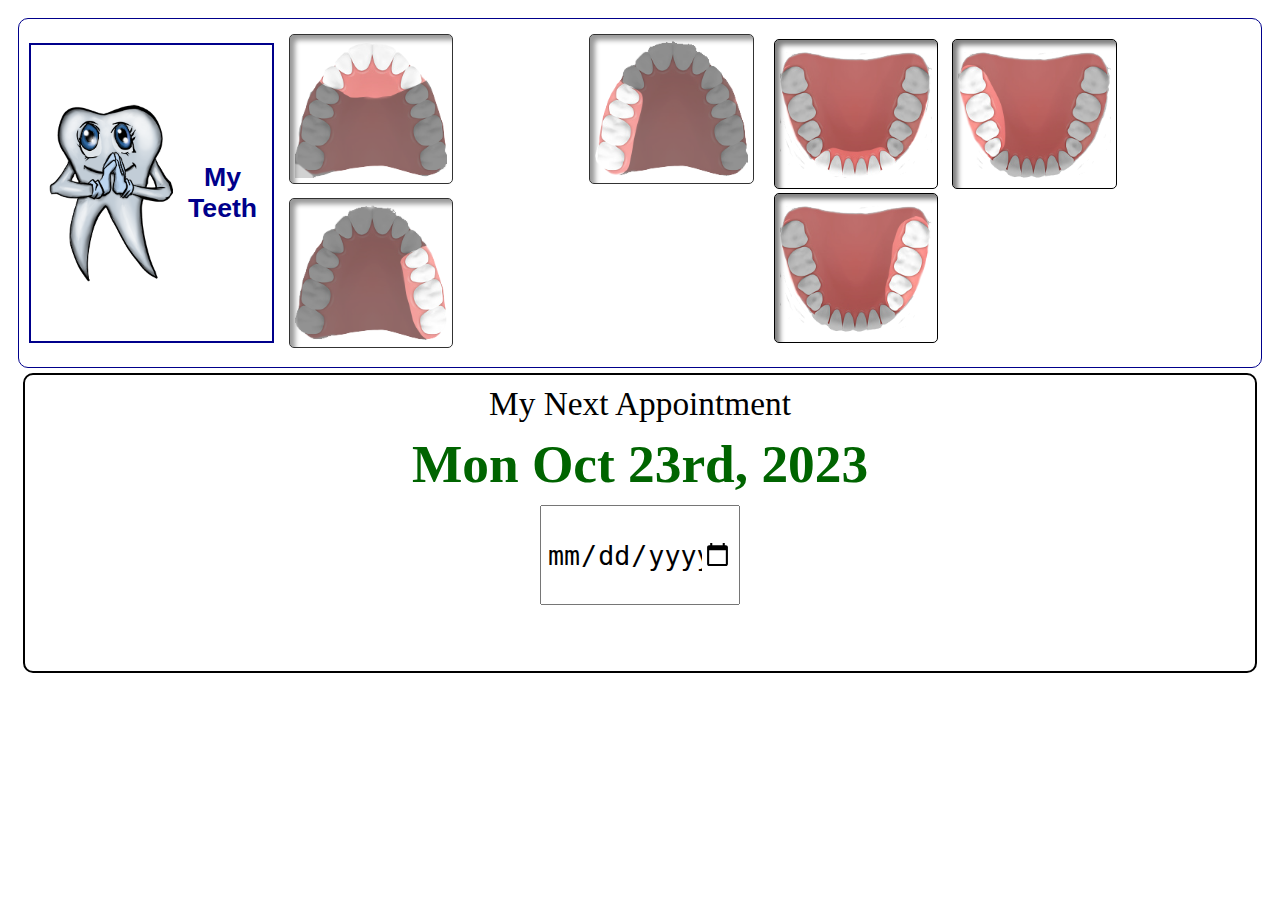
<file: index.html>
<!DOCTYPE html>
<html lang="en">
  <head>
    <meta charset="UTF-8" />
    <meta name="viewport" content="width=device-width, initial-scale=1.0" />
    <link rel="stylesheet" href="./assets/style.css" />
    <title>Chris Teeth Plan</title>
  </head>
  <body>
    <header>
      <section class="title">
        <a href="./index.html"
          ><img src="./assets/srcpics/mrsTooth2.png" alt="pic of mrs tooth" />
          My Teeth</a
        >
      </section>
      <section class="nav top">
        <a href="./pages/topFront.html"
          ><img src="./assets/srcpics/topFront.png" alt="topFront"
        /></a>
        <a href="./pages/topLeft.html"
          ><img src="./assets/srcpics/topLeft.png" alt="topLeft"
        /></a>
        <a href="./pages/topRight.html"
          ><img src="./assets/srcpics/topRight.png" alt="topRight"
        /></a>
      </section>
      <section class="nav bot">
        <a href="./pages/botFront.html"
          ><img src="./assets/srcpics/botFront.png" alt="botFront"
        /></a>
        <a href="./pages/botLeft.html"
          ><img src="./assets/srcpics/botLeft.png" alt="botLeft"
        /></a>
        <a href="./pages/botRight.html"
          ><img src="./assets/srcpics/botRight.png" alt="botRight"
        /></a>
      </section>
    </header>
    <section class="main">
      <section class="card">
        <section>My Next Appointment</section>
        <section class="appoint">Mon Oct 23rd, 2023</section>
        <section class="nextUp">
          <input type="datetime-local" id="data" />
        </section>
      </section>
    </section>
    <script>
      document.addEventListener("DOMContentLoaded", function () {
        const dateTimePicker = document.getElementById("data");
        const appointmentText = document.querySelector(".appoint");

        // JavaScript function to update the appointment date and time
        function updateAppointmentDateTime() {
          // Get the selected date and time from the datetime picker
          const selectedDateTime = new Date(dateTimePicker.value);

          // Format the date and time into "Monday Oct 20th 2023 @ 2:35pm" format
          const formattedDate = selectedDateTime.toLocaleDateString("en-US", {
            weekday: "long",
            year: "numeric",
            month: "long",
            day: "numeric",
            hour: "numeric",
            minute: "numeric",
            hour12: true,
          });

          // Update the text in the "appoint" class
          appointmentText.textContent = formattedDate;

          // Save the selected date and time to local storage
          localStorage.setItem("selectedDateTime", selectedDateTime);
        }

        // Add an event listener to call the function when the date and time change
        dateTimePicker.addEventListener("change", updateAppointmentDateTime);

        // Retrieve the selected date and time from local storage when the page loads
        const storedDateTime = localStorage.getItem("selectedDateTime");
        if (storedDateTime) {
          const parsedDateTime = new Date(storedDateTime);
          const formattedDate = parsedDateTime.toLocaleDateString("en-US", {
            weekday: "long",
            year: "numeric",
            month: "long",
            day: "numeric",
            hour: "numeric",
            minute: "numeric",
            hour12: true,
          });
          appointmentText.textContent = formattedDate;
          dateTimePicker.value = storedDateTime;
        }
      });
    </script>
  </body>
</html>
</file>
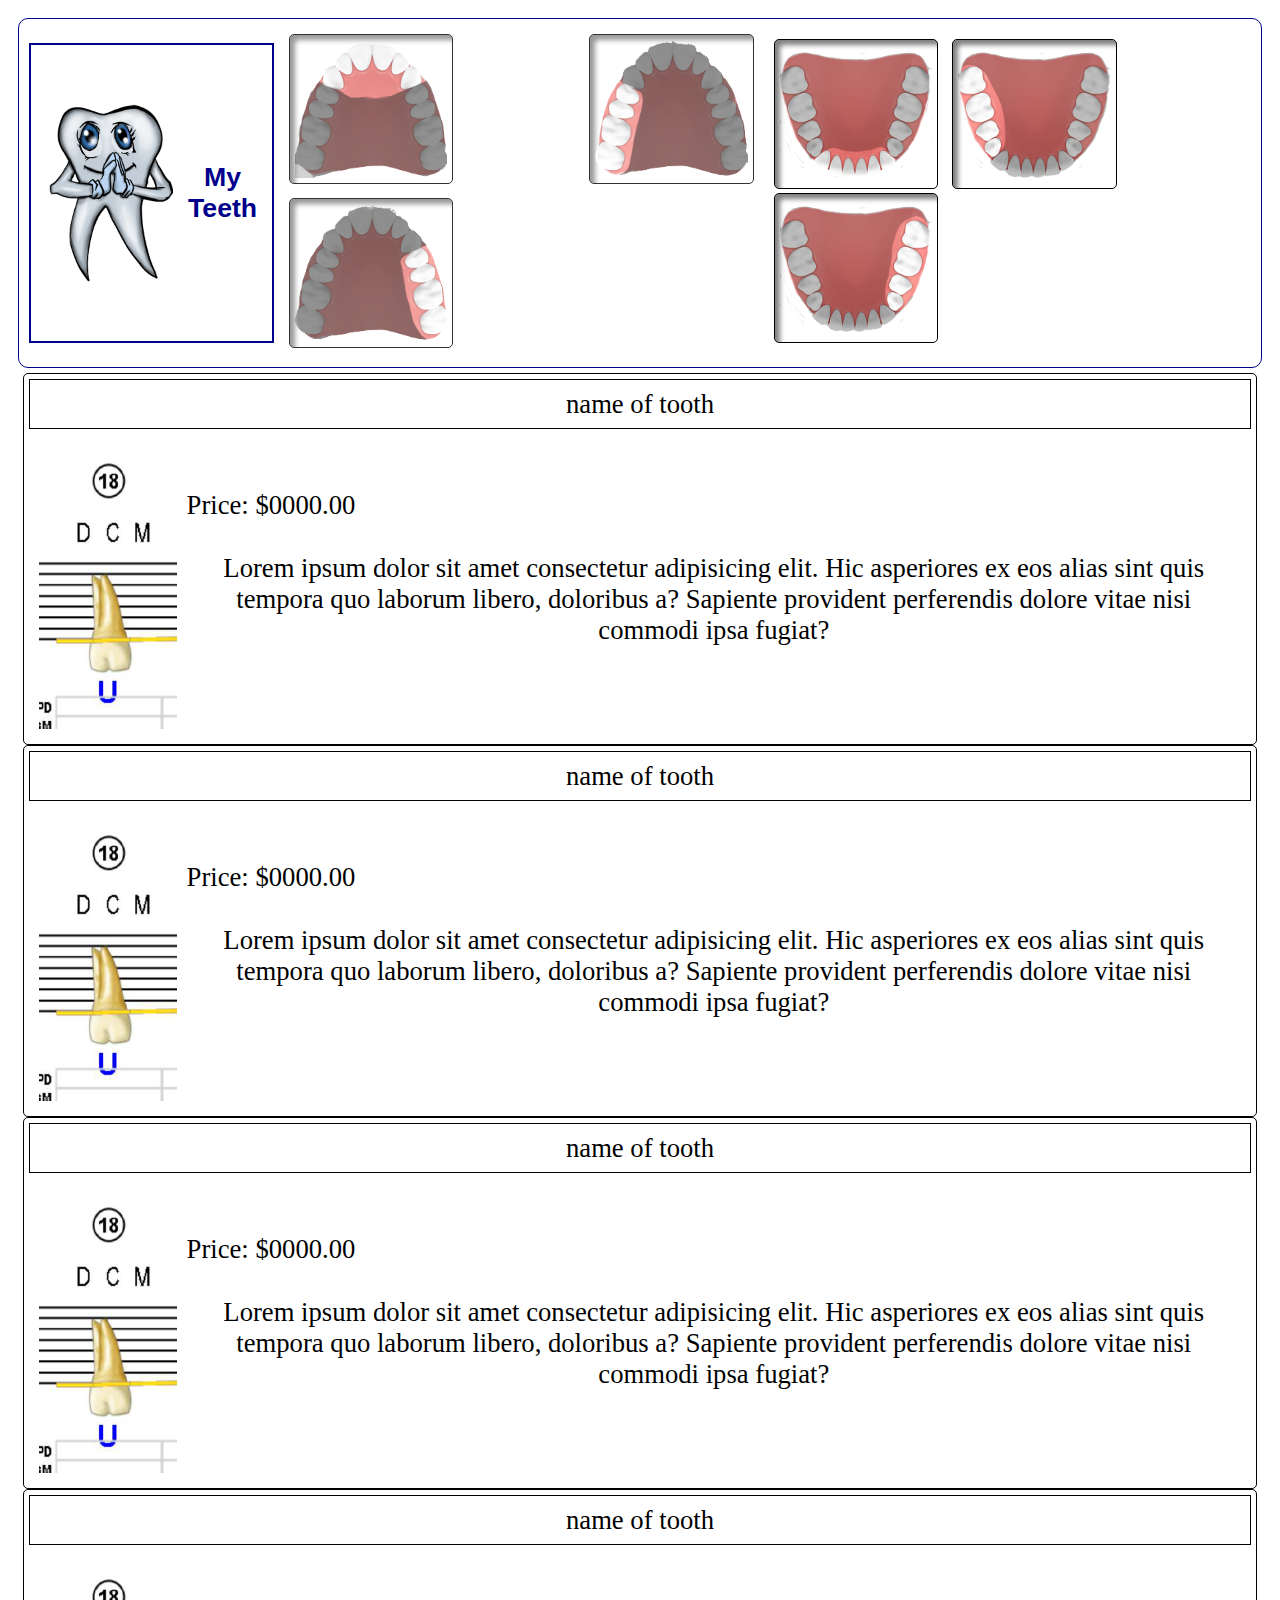
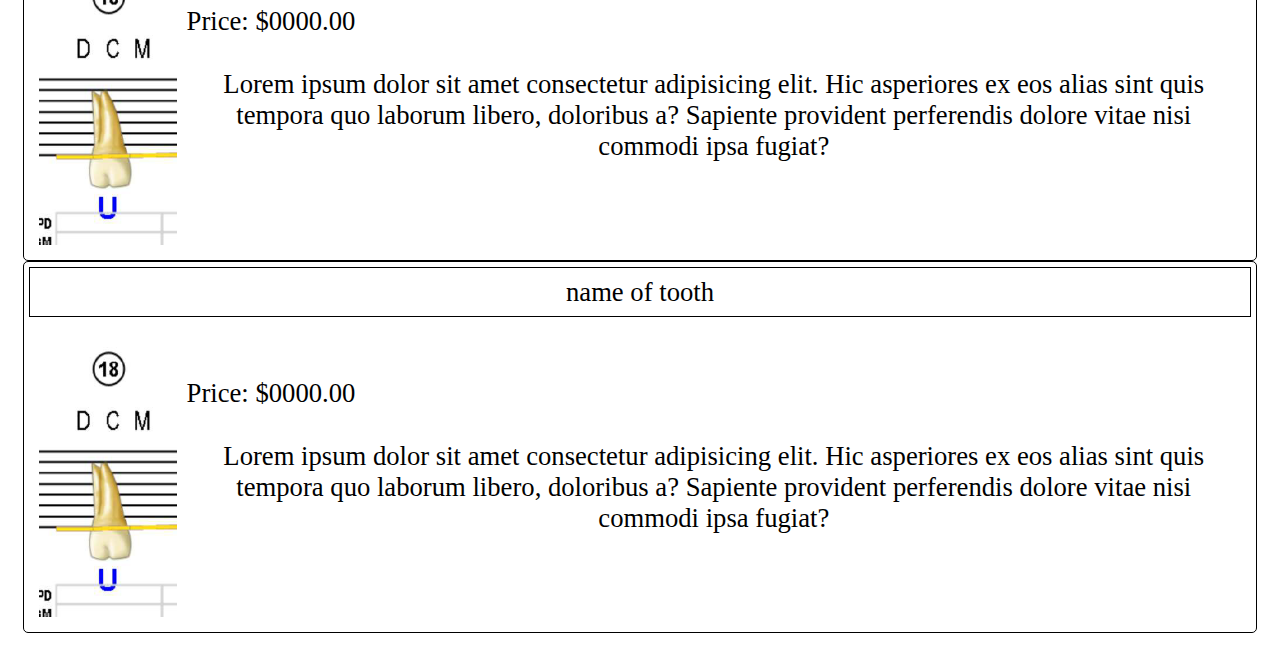
<file: pages/botFront.html>
<!DOCTYPE html>
<html lang="en">
  <head>
    <meta charset="UTF-8" />
    <meta name="viewport" content="width=device-width, initial-scale=1.0" />
    <link rel="stylesheet" href="../assets/style.css" />
    <title>Bottom Front</title>
  </head>
  <body>
    <header>
      <section class="title">
        <a href="../index.html"
          ><img src="../assets/srcpics/mrsTooth2.png" alt="pic of mrs tooth" />
          My Teeth</a
        >
      </section>
      <section class="nav top">
        <a href="./topFront.html"
          ><img src="../assets/srcpics/topFront.png" alt="topFront"
        /></a>
        <a href="./topLeft.html"
          ><img src="../assets/srcpics/topLeft.png" alt="topLeft"
        /></a>
        <a href="./topRight.html"
          ><img src="../assets/srcpics/topRight.png" alt="topRight"
        /></a>
      </section>
      <section class="nav bot">
        <a href="./botFront.html"
          ><img src="../assets/srcpics/botFront.png" alt="botFront"
        /></a>
        <a href="./botLeft.html"
          ><img src="../assets/srcpics/botLeft.png" alt="botLeft"
        /></a>
        <a href="./botRight.html"
          ><img src="../assets/srcpics/botRight.png" alt="botRight"
        /></a>
      </section>
    </header>
    <section class="mainEl">
      <section class="toothCard">
        <section class="toothTitle">
          <p>name of tooth</p>
        </section>
        <section class="descript">
          <img
            src="../assets/srcpics/Top2Right/18MolarTopLeft.png"
            alt="Top Left Molar"
          />
          <section class="price">
            Price: $0000.00
            <p>
              Lorem ipsum dolor sit amet consectetur adipisicing elit. Hic
              asperiores ex eos alias sint quis tempora quo laborum libero,
              doloribus a? Sapiente provident perferendis dolore vitae nisi
              commodi ipsa fugiat?
            </p>
          </section>
        </section>
      </section>
      <section class="toothCard">
        <section class="toothTitle">
          <p>name of tooth</p>
        </section>
        <section class="descript">
          <img
            src="../assets/srcpics/Top2Right/18MolarTopLeft.png"
            alt="Top Left Molar"
          />
          <section class="price">
            Price: $0000.00
            <p>
              Lorem ipsum dolor sit amet consectetur adipisicing elit. Hic
              asperiores ex eos alias sint quis tempora quo laborum libero,
              doloribus a? Sapiente provident perferendis dolore vitae nisi
              commodi ipsa fugiat?
            </p>
          </section>
        </section>
      </section>
      <section class="toothCard">
        <section class="toothTitle">
          <p>name of tooth</p>
        </section>
        <section class="descript">
          <img
            src="../assets/srcpics/Top2Right/18MolarTopLeft.png"
            alt="Top Left Molar"
          />
          <section class="price">
            Price: $0000.00
            <p>
              Lorem ipsum dolor sit amet consectetur adipisicing elit. Hic
              asperiores ex eos alias sint quis tempora quo laborum libero,
              doloribus a? Sapiente provident perferendis dolore vitae nisi
              commodi ipsa fugiat?
            </p>
          </section>
        </section>
      </section>
      <section class="toothCard">
        <section class="toothTitle">
          <p>name of tooth</p>
        </section>
        <section class="descript">
          <img
            src="../assets/srcpics/Top2Right/18MolarTopLeft.png"
            alt="Top Left Molar"
          />
          <section class="price">
            Price: $0000.00
            <p>
              Lorem ipsum dolor sit amet consectetur adipisicing elit. Hic
              asperiores ex eos alias sint quis tempora quo laborum libero,
              doloribus a? Sapiente provident perferendis dolore vitae nisi
              commodi ipsa fugiat?
            </p>
          </section>
        </section>
      </section>
      <section class="toothCard">
        <section class="toothTitle">
          <p>name of tooth</p>
        </section>
        <section class="descript">
          <img
            src="../assets/srcpics/Top2Right/18MolarTopLeft.png"
            alt="Top Left Molar"
          />
          <section class="price">
            Price: $0000.00
            <p>
              Lorem ipsum dolor sit amet consectetur adipisicing elit. Hic
              asperiores ex eos alias sint quis tempora quo laborum libero,
              doloribus a? Sapiente provident perferendis dolore vitae nisi
              commodi ipsa fugiat?
            </p>
          </section>
        </section>
      </section>
    </section>
  </body>
</html>
</file>
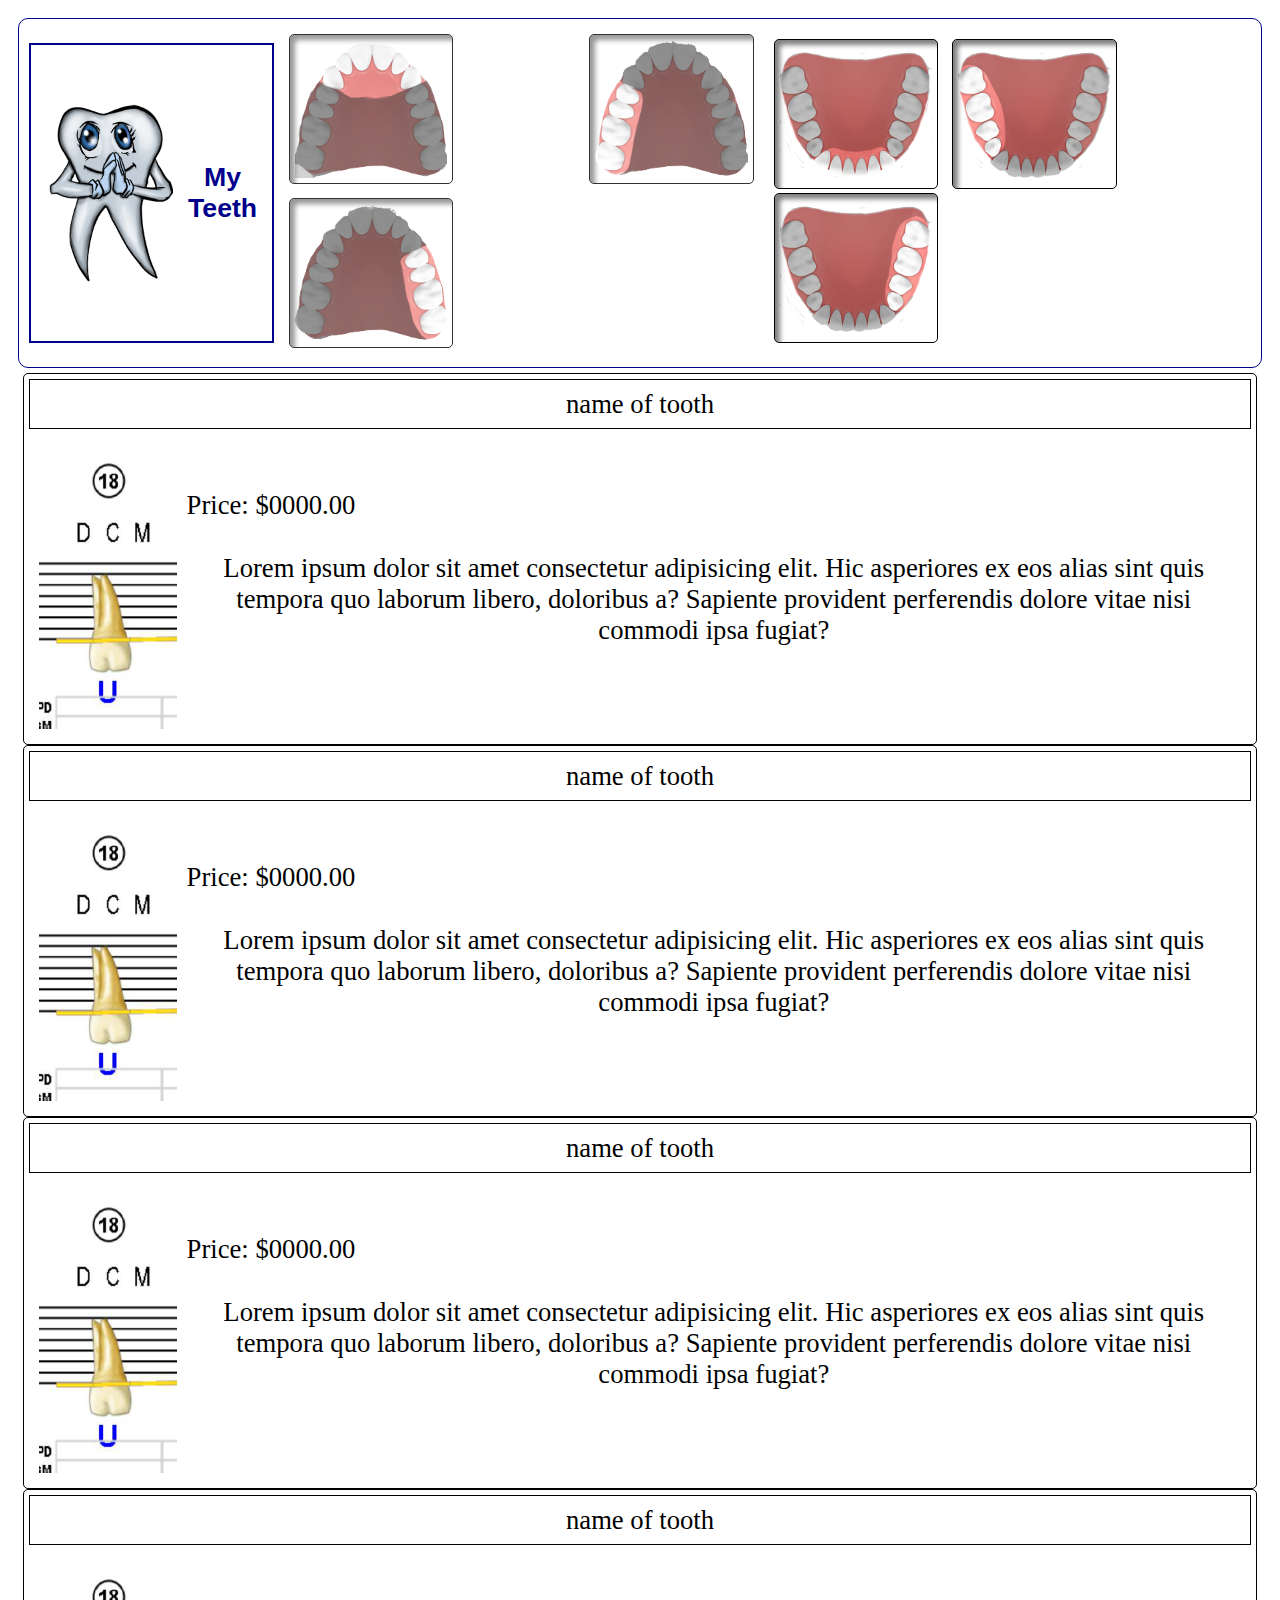
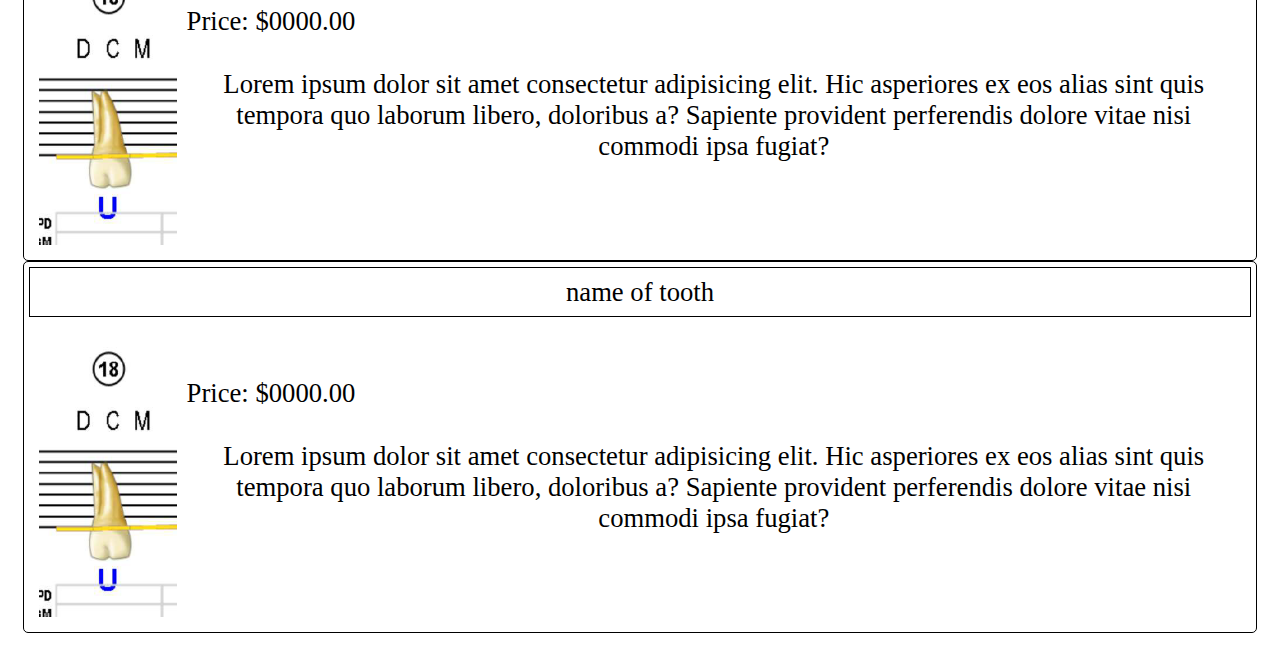
<file: pages/botLeft.html>
<!DOCTYPE html>
<html lang="en">
  <head>
    <meta charset="UTF-8" />
    <meta name="viewport" content="width=device-width, initial-scale=1.0" />
    <link rel="stylesheet" href="../assets/style.css" />
    <title>Bottom Left</title>
  </head>
  <body>
    <header>
      <section class="title">
        <a href="../index.html"
          ><img src="../assets/srcpics/mrsTooth2.png" alt="pic of mrs tooth" />
          My Teeth</a
        >
      </section>
      <section class="nav top">
        <a href="./topFront.html"
          ><img src="../assets/srcpics/topFront.png" alt="topFront"
        /></a>
        <a href="./topLeft.html"
          ><img src="../assets/srcpics/topLeft.png" alt="topLeft"
        /></a>
        <a href="./topRight.html"
          ><img src="../assets/srcpics/topRight.png" alt="topRight"
        /></a>
      </section>
      <section class="nav bot">
        <a href="./botFront.html"
          ><img src="../assets/srcpics/botFront.png" alt="botFront"
        /></a>
        <a href="./botLeft.html"
          ><img src="../assets/srcpics/botLeft.png" alt="botLeft"
        /></a>
        <a href="./botRight.html"
          ><img src="../assets/srcpics/botRight.png" alt="botRight"
        /></a>
      </section>
    </header>
    <section class="mainEl">
      <section class="toothCard">
        <section class="toothTitle">
          <p>name of tooth</p>
        </section>
        <section class="descript">
          <img
            src="../assets/srcpics/Top2Right/18MolarTopLeft.png"
            alt="Top Left Molar"
          />
          <section class="price">
            Price: $0000.00
            <p>
              Lorem ipsum dolor sit amet consectetur adipisicing elit. Hic
              asperiores ex eos alias sint quis tempora quo laborum libero,
              doloribus a? Sapiente provident perferendis dolore vitae nisi
              commodi ipsa fugiat?
            </p>
          </section>
        </section>
      </section>
      <section class="toothCard">
        <section class="toothTitle">
          <p>name of tooth</p>
        </section>
        <section class="descript">
          <img
            src="../assets/srcpics/Top2Right/18MolarTopLeft.png"
            alt="Top Left Molar"
          />
          <section class="price">
            Price: $0000.00
            <p>
              Lorem ipsum dolor sit amet consectetur adipisicing elit. Hic
              asperiores ex eos alias sint quis tempora quo laborum libero,
              doloribus a? Sapiente provident perferendis dolore vitae nisi
              commodi ipsa fugiat?
            </p>
          </section>
        </section>
      </section>
      <section class="toothCard">
        <section class="toothTitle">
          <p>name of tooth</p>
        </section>
        <section class="descript">
          <img
            src="../assets/srcpics/Top2Right/18MolarTopLeft.png"
            alt="Top Left Molar"
          />
          <section class="price">
            Price: $0000.00
            <p>
              Lorem ipsum dolor sit amet consectetur adipisicing elit. Hic
              asperiores ex eos alias sint quis tempora quo laborum libero,
              doloribus a? Sapiente provident perferendis dolore vitae nisi
              commodi ipsa fugiat?
            </p>
          </section>
        </section>
      </section>
      <section class="toothCard">
        <section class="toothTitle">
          <p>name of tooth</p>
        </section>
        <section class="descript">
          <img
            src="../assets/srcpics/Top2Right/18MolarTopLeft.png"
            alt="Top Left Molar"
          />
          <section class="price">
            Price: $0000.00
            <p>
              Lorem ipsum dolor sit amet consectetur adipisicing elit. Hic
              asperiores ex eos alias sint quis tempora quo laborum libero,
              doloribus a? Sapiente provident perferendis dolore vitae nisi
              commodi ipsa fugiat?
            </p>
          </section>
        </section>
      </section>
      <section class="toothCard">
        <section class="toothTitle">
          <p>name of tooth</p>
        </section>
        <section class="descript">
          <img
            src="../assets/srcpics/Top2Right/18MolarTopLeft.png"
            alt="Top Left Molar"
          />
          <section class="price">
            Price: $0000.00
            <p>
              Lorem ipsum dolor sit amet consectetur adipisicing elit. Hic
              asperiores ex eos alias sint quis tempora quo laborum libero,
              doloribus a? Sapiente provident perferendis dolore vitae nisi
              commodi ipsa fugiat?
            </p>
          </section>
        </section>
      </section>
    </section>
  </body>
</html>
</file>
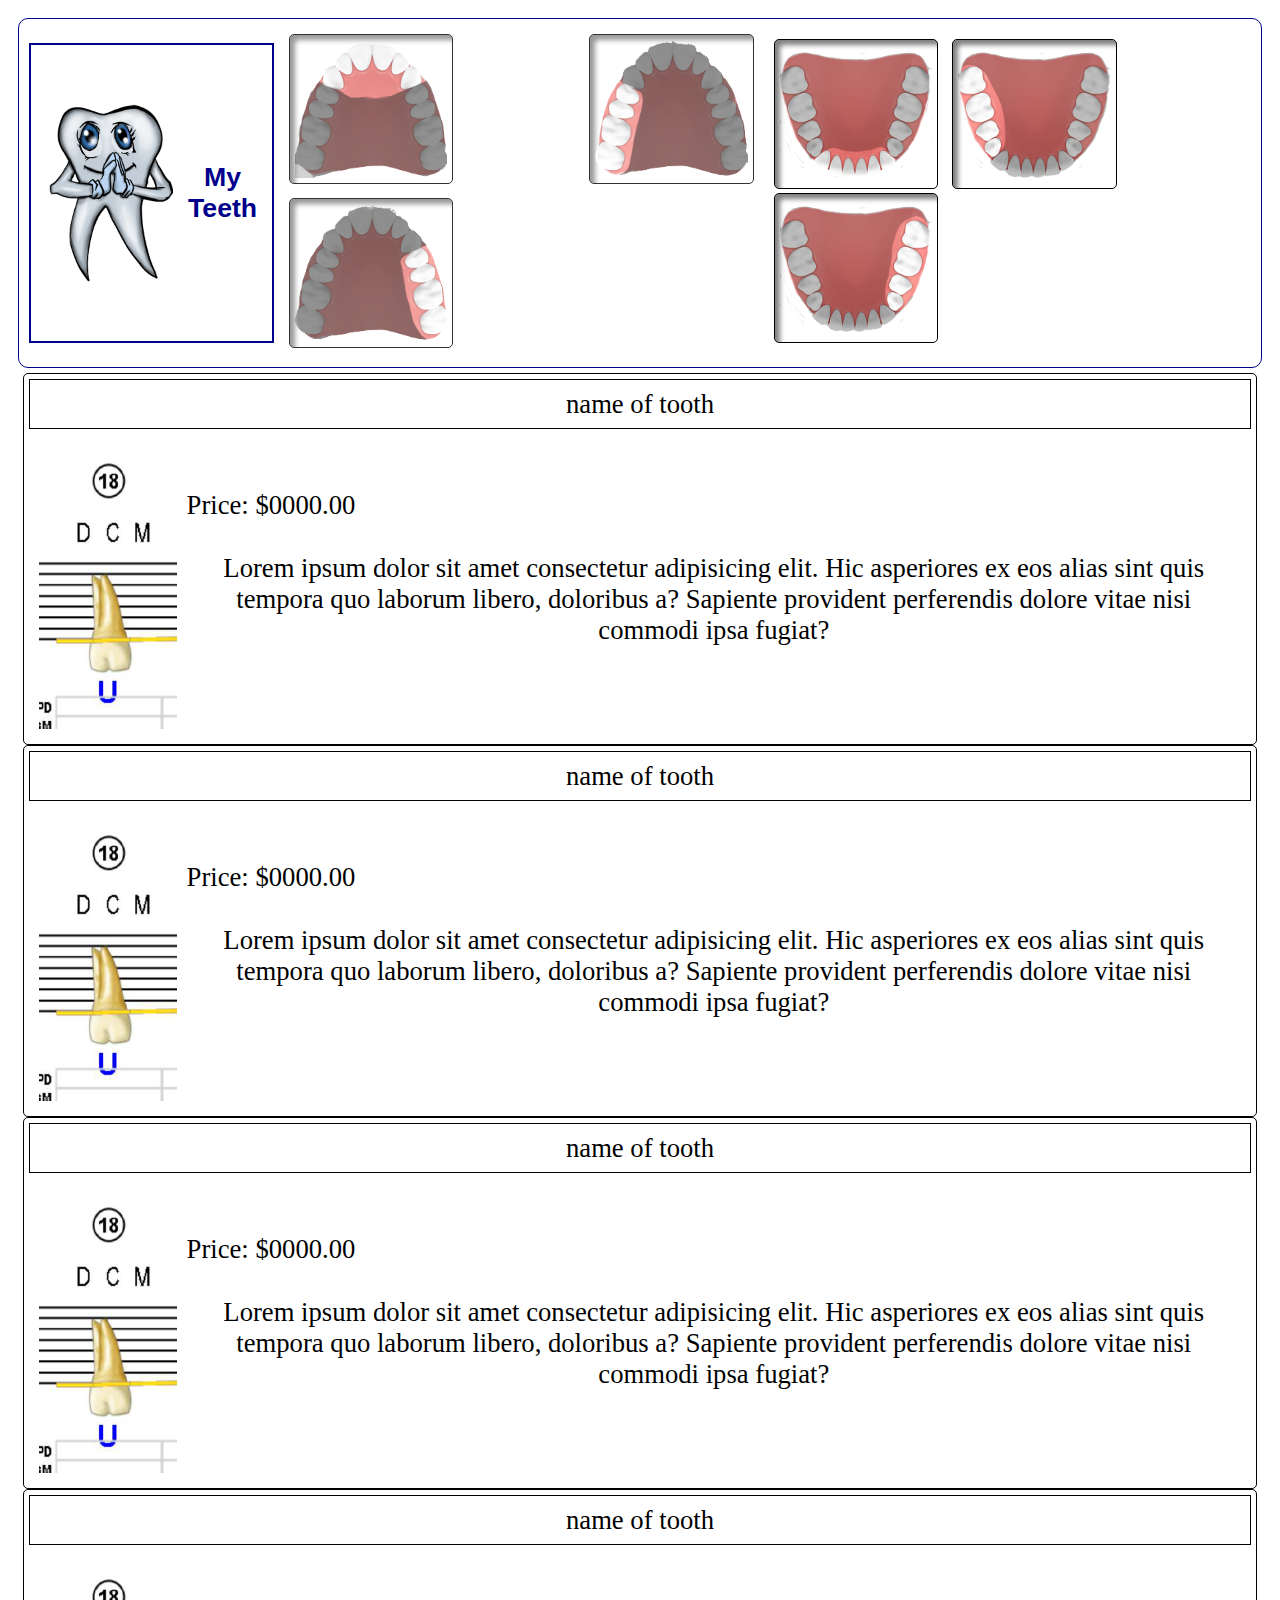
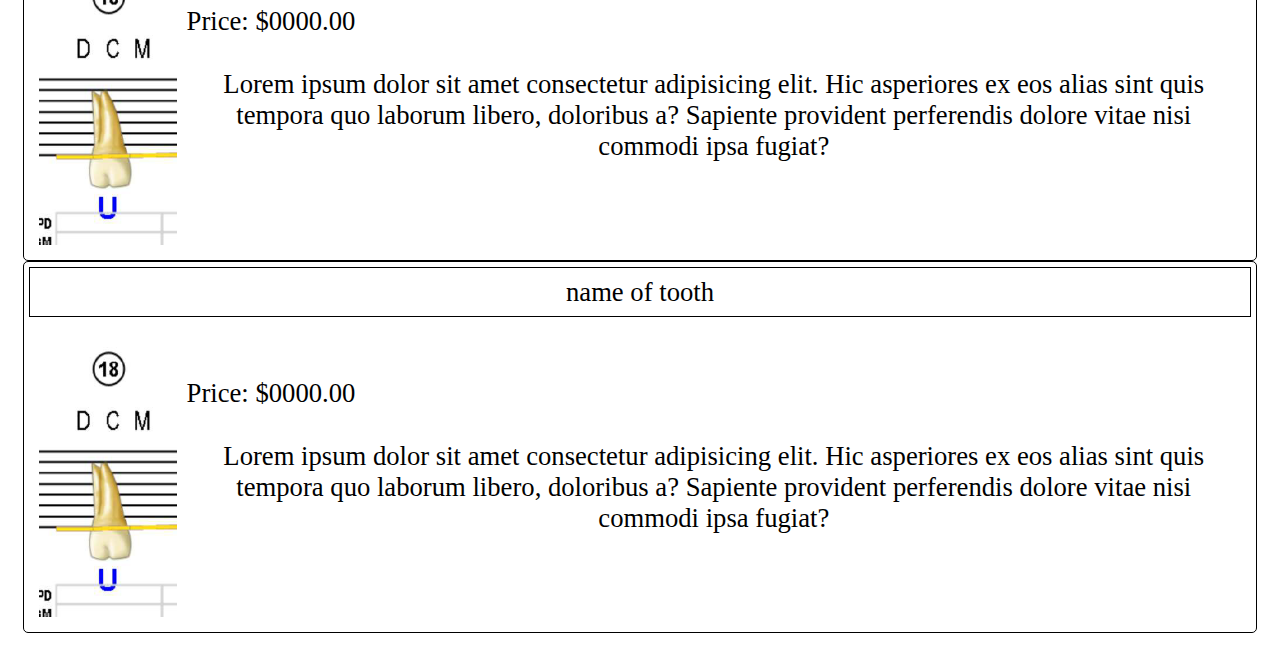
<file: pages/botRight.html>
<!DOCTYPE html>
<html lang="en">
  <head>
    <meta charset="UTF-8" />
    <meta name="viewport" content="width=device-width, initial-scale=1.0" />
    <link rel="stylesheet" href="../assets/style.css" />
    <title>Bottom Right</title>
  </head>
  <body>
    <header>
      <section class="title">
        <a href="../index.html"
          ><img src="../assets/srcpics/mrsTooth2.png" alt="pic of mrs tooth" />
          My Teeth</a
        >
      </section>
      <section class="nav top">
        <a href="./topFront.html"
          ><img src="../assets/srcpics/topFront.png" alt="topFront"
        /></a>
        <a href="./topLeft.html"
          ><img src="../assets/srcpics/topLeft.png" alt="topLeft"
        /></a>
        <a href="./topRight.html"
          ><img src="../assets/srcpics/topRight.png" alt="topRight"
        /></a>
      </section>
      <section class="nav bot">
        <a href="./botFront.html"
          ><img src="../assets/srcpics/botFront.png" alt="botFront"
        /></a>
        <a href="./botLeft.html"
          ><img src="../assets/srcpics/botLeft.png" alt="botLeft"
        /></a>
        <a href="./botRight.html"
          ><img src="../assets/srcpics/botRight.png" alt="botRight"
        /></a>
      </section>
    </header>
    <section class="mainEl">
      <section class="toothCard">
        <section class="toothTitle">
          <p>name of tooth</p>
        </section>
        <section class="descript">
          <img
            src="../assets/srcpics/Top2Right/18MolarTopLeft.png"
            alt="Top Left Molar"
          />
          <section class="price">
            Price: $0000.00
            <p>
              Lorem ipsum dolor sit amet consectetur adipisicing elit. Hic
              asperiores ex eos alias sint quis tempora quo laborum libero,
              doloribus a? Sapiente provident perferendis dolore vitae nisi
              commodi ipsa fugiat?
            </p>
          </section>
        </section>
      </section>
      <section class="toothCard">
        <section class="toothTitle">
          <p>name of tooth</p>
        </section>
        <section class="descript">
          <img
            src="../assets/srcpics/Top2Right/18MolarTopLeft.png"
            alt="Top Left Molar"
          />
          <section class="price">
            Price: $0000.00
            <p>
              Lorem ipsum dolor sit amet consectetur adipisicing elit. Hic
              asperiores ex eos alias sint quis tempora quo laborum libero,
              doloribus a? Sapiente provident perferendis dolore vitae nisi
              commodi ipsa fugiat?
            </p>
          </section>
        </section>
      </section>
      <section class="toothCard">
        <section class="toothTitle">
          <p>name of tooth</p>
        </section>
        <section class="descript">
          <img
            src="../assets/srcpics/Top2Right/18MolarTopLeft.png"
            alt="Top Left Molar"
          />
          <section class="price">
            Price: $0000.00
            <p>
              Lorem ipsum dolor sit amet consectetur adipisicing elit. Hic
              asperiores ex eos alias sint quis tempora quo laborum libero,
              doloribus a? Sapiente provident perferendis dolore vitae nisi
              commodi ipsa fugiat?
            </p>
          </section>
        </section>
      </section>
      <section class="toothCard">
        <section class="toothTitle">
          <p>name of tooth</p>
        </section>
        <section class="descript">
          <img
            src="../assets/srcpics/Top2Right/18MolarTopLeft.png"
            alt="Top Left Molar"
          />
          <section class="price">
            Price: $0000.00
            <p>
              Lorem ipsum dolor sit amet consectetur adipisicing elit. Hic
              asperiores ex eos alias sint quis tempora quo laborum libero,
              doloribus a? Sapiente provident perferendis dolore vitae nisi
              commodi ipsa fugiat?
            </p>
          </section>
        </section>
      </section>
      <section class="toothCard">
        <section class="toothTitle">
          <p>name of tooth</p>
        </section>
        <section class="descript">
          <img
            src="../assets/srcpics/Top2Right/18MolarTopLeft.png"
            alt="Top Left Molar"
          />
          <section class="price">
            Price: $0000.00
            <p>
              Lorem ipsum dolor sit amet consectetur adipisicing elit. Hic
              asperiores ex eos alias sint quis tempora quo laborum libero,
              doloribus a? Sapiente provident perferendis dolore vitae nisi
              commodi ipsa fugiat?
            </p>
          </section>
        </section>
      </section>
    </section>
  </body>
</html>
</file>
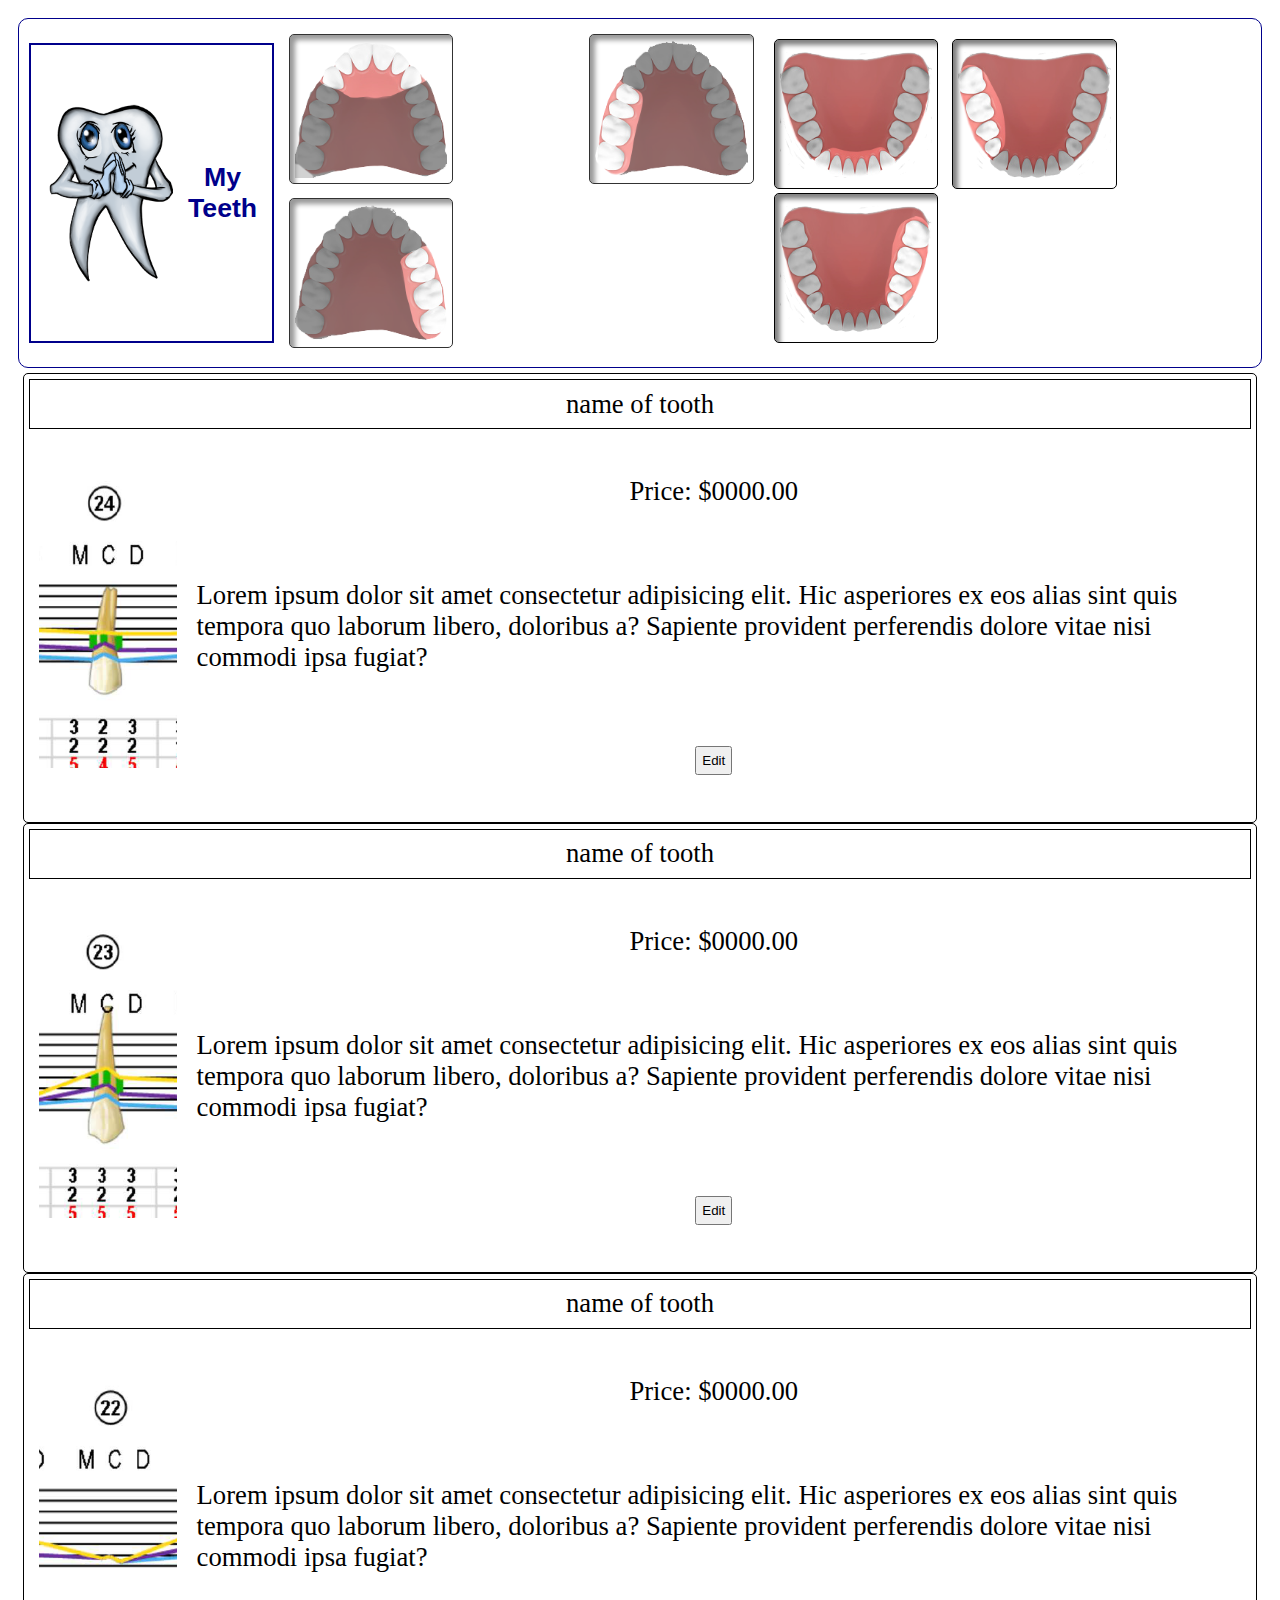
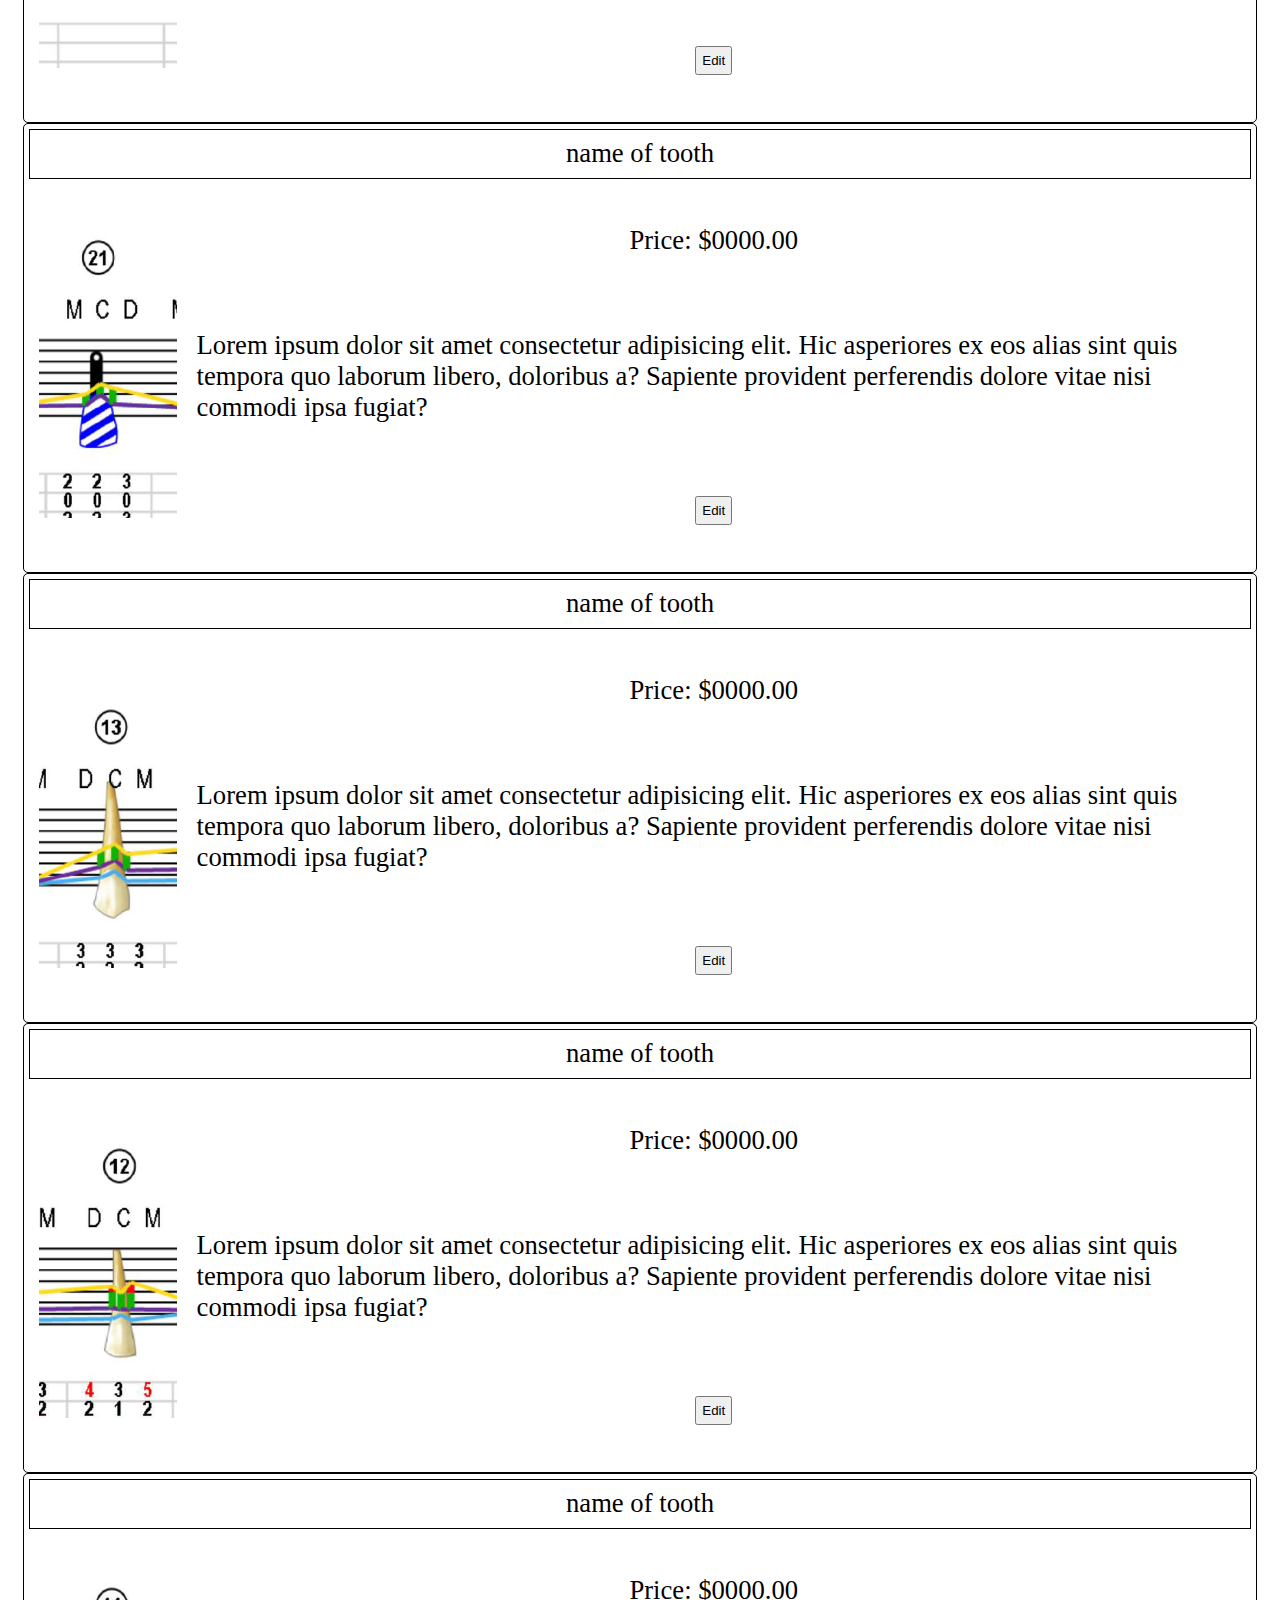
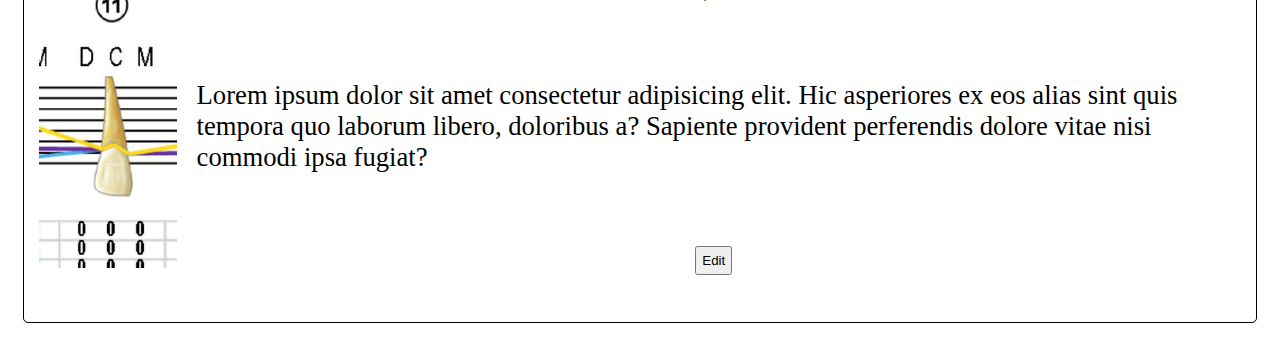
<file: pages/topFront.html>
<!DOCTYPE html>
<html lang="en">
  <head>
    <meta charset="UTF-8" />
    <meta name="viewport" content="width=device-width, initial-scale=1.0" />
    <link rel="stylesheet" href="../assets/style.css" />
    <title>Top Front</title>
  </head>
  <body>
    <header>
      <section class="title">
        <a href="../index.html"
          ><img src="../assets/srcpics/mrsTooth2.png" alt="pic of mrs tooth" />
          My Teeth</a
        >
      </section>
      <section class="nav top">
        <a href="./topFront.html"
          ><img src="../assets/srcpics/topFront.png" alt="topFront"
        /></a>
        <a href="./topLeft.html"
          ><img src="../assets/srcpics/topLeft.png" alt="topLeft"
        /></a>
        <a href="./topRight.html"
          ><img src="../assets/srcpics/topRight.png" alt="topRight"
        /></a>
      </section>
      <section class="nav bot">
        <a href="./botFront.html"
          ><img src="../assets/srcpics/botFront.png" alt="botFront"
        /></a>
        <a href="./botLeft.html"
          ><img src="../assets/srcpics/botLeft.png" alt="botLeft"
        /></a>
        <a href="./botRight.html"
          ><img src="../assets/srcpics/botRight.png" alt="botRight"
        /></a>
      </section>
    </header>
    <section class="mainEl">
      <section class="toothCard" id="card1">
        <section class="toothTitle">
          <p>name of tooth</p>
        </section>
        <section class="descript">
          <img
            src="../assets/srcpics/topFront/24preMolarFrontRight.png"
            alt="Top Front Pre-Molar"
          />
          <section class="rcard">
            <section class="price">
              <p>Price: $0000.00</p>
            </section>
            <section class="descript2">
              <p>
                Lorem ipsum dolor sit amet consectetur adipisicing elit. Hic
                asperiores ex eos alias sint quis tempora quo laborum libero,
                doloribus a? Sapiente provident perferendis dolore vitae nisi
                commodi ipsa fugiat?
              </p>
            </section>
            <p>
              <button>Edit</button>
            </p>
          </section>
        </section>
        <section class="form TFPreMolar24">
          <form action="submit">
            <p>
              <input type="text" id="TFPreMolar24Price" placeholder="Price" />
            </p>
            <p>
              <textarea
                name=""
                id="TFPreMolar24Desc"
                cols="30"
                rows="10"
                wrap="hard"
                placeholder="description"
              ></textarea>
            </p>
            <button class="updateTooth">Update</button>
          </form>
        </section>
      </section>
      <section class="toothCard" id="card2">
        <section class="toothTitle">
          <p>name of tooth</p>
        </section>
        <section class="descript">
          <img
            src="../assets/srcpics/topFront/23latFrontIncisorRight.png"
            alt="Top Front Lateral Incisor"
          />
          <section class="rcard">
            <section class="price">
              <p>Price: $0000.00</p>
            </section>
            <section class="descript2">
              <p>
                Lorem ipsum dolor sit amet consectetur adipisicing elit. Hic
                asperiores ex eos alias sint quis tempora quo laborum libero,
                doloribus a? Sapiente provident perferendis dolore vitae nisi
                commodi ipsa fugiat?
              </p>
            </section>
            <p>
              <button>Edit</button>
            </p>
          </section>
        </section>
        <section class="form TFLatIncisor23">
          <form action="submit">
            <p>
              <input type="text" id="TFLatIncisor23Price" placeholder="Price" />
            </p>
            <p>
              <textarea
                name=""
                id="TFLatIncisor23Desc"
                cols="30"
                rows="10"
                wrap="hard"
                placeholder="description"
              ></textarea>
            </p>
            <button class="updateTooth">Update</button>
          </form>
        </section>
      </section>
      <!-- card3 -->
      <section class="toothCard" id="card3">
        <section class="toothTitle">
          <p>name of tooth</p>
        </section>
        <section class="descript">
          <img
            src="../assets/srcpics/topFront/22IncisorFrontRight.png"
            alt="Top Front Incisor"
          />
          <section class="rcard">
            <section class="price">
              <p>Price: $0000.00</p>
            </section>
            <section class="descript2">
              <p>
                Lorem ipsum dolor sit amet consectetur adipisicing elit. Hic
                asperiores ex eos alias sint quis tempora quo laborum libero,
                doloribus a? Sapiente provident perferendis dolore vitae nisi
                commodi ipsa fugiat?
              </p>
            </section>
            <p>
              <button>Edit</button>
            </p>
          </section>
        </section>
        <section class="form TFIncisor22">
          <form action="submit">
            <p>
              <input type="text" id="TFIncisor22Price" placeholder="Price" />
            </p>
            <p>
              <textarea
                name=""
                id="TFIncisor22Desc"
                cols="30"
                rows="10"
                wrap="hard"
                placeholder="description"
              ></textarea>
            </p>
            <button class="updateTooth">Update</button>
          </form>
        </section>
      </section>
      <!-- end of card 3 -->
      <!-- card4 -->
      <section class="toothCard" id="card4">
        <section class="toothTitle">
          <p>name of tooth</p>
        </section>
        <section class="descript">
          <img
            src="../assets/srcpics/topFront/21IncisorFrontLeft.png"
            alt="Top Front Incisor"
          />
          <section class="rcard">
            <section class="price">
              <p>Price: $0000.00</p>
            </section>
            <section class="descript2">
              <p>
                Lorem ipsum dolor sit amet consectetur adipisicing elit. Hic
                asperiores ex eos alias sint quis tempora quo laborum libero,
                doloribus a? Sapiente provident perferendis dolore vitae nisi
                commodi ipsa fugiat?
              </p>
            </section>
            <p>
              <button>Edit</button>
            </p>
          </section>
        </section>
        <section class="form TFIncisor21">
          <form action="submit">
            <p>
              <input type="text" id="TFIncisor21Price" placeholder="Price" />
            </p>
            <p>
              <textarea
                name=""
                id="TFIncisor21Desc"
                cols="30"
                rows="10"
                wrap="hard"
                placeholder="description"
              ></textarea>
            </p>
            <button class="updateTooth">Update</button>
          </form>
        </section>
      </section>
      <!-- end of card 4 -->
      <!-- card5 -->
      <section class="toothCard" id="card5">
        <section class="toothTitle">
          <p>name of tooth</p>
        </section>
        <section class="descript">
          <img
            src="../assets/srcpics/topFront/13CanineTopFrontLeft.png"
            alt="Top Front Canine"
          />
          <section class="rcard">
            <section class="price">
              <p>Price: $0000.00</p>
            </section>
            <section class="descript2">
              <p>
                Lorem ipsum dolor sit amet consectetur adipisicing elit. Hic
                asperiores ex eos alias sint quis tempora quo laborum libero,
                doloribus a? Sapiente provident perferendis dolore vitae nisi
                commodi ipsa fugiat?
              </p>
            </section>
            <p>
              <button>Edit</button>
            </p>
          </section>
        </section>
        <section class="form TFCanine13">
          <form action="submit">
            <p>
              <input type="text" id="TFCanine13Price" placeholder="Price" />
            </p>
            <p>
              <textarea
                name=""
                id="TFCanine13Desc"
                cols="30"
                rows="10"
                wrap="hard"
                placeholder="description"
              ></textarea>
            </p>
            <button class="updateTooth">Update</button>
          </form>
        </section>
      </section>
      <!-- end of card 5 -->
      <!-- card6 -->
      <section class="toothCard" id="card6">
        <section class="toothTitle">
          <p>name of tooth</p>
        </section>
        <section class="descript">
          <img
            src="../assets/srcpics/topFront/12IpreMolarTopFrontLeft.png"
            alt="Top Front Left Pre-Molar"
          />
          <section class="rcard">
            <section class="price">
              <p>Price: $0000.00</p>
            </section>
            <section class="descript2">
              <p>
                Lorem ipsum dolor sit amet consectetur adipisicing elit. Hic
                asperiores ex eos alias sint quis tempora quo laborum libero,
                doloribus a? Sapiente provident perferendis dolore vitae nisi
                commodi ipsa fugiat?
              </p>
            </section>
            <p>
              <button>Edit</button>
            </p>
          </section>
        </section>
        <section class="form TFPreMolar12">
          <form action="submit">
            <p>
              <input type="text" id="TFPreMolar12Price" placeholder="Price" />
            </p>
            <p>
              <textarea
                name=""
                id="TFPreMolar12Desc"
                cols="30"
                rows="10"
                wrap="hard"
                placeholder="description"
              ></textarea>
            </p>
            <button class="updateTooth">Update</button>
          </form>
        </section>
      </section>
      <!-- end of card 6 -->
      <!-- card7 -->
      <section class="toothCard" id="card7">
        <section class="toothTitle">
          <p>name of tooth</p>
        </section>
        <section class="descript">
          <img
            src="../assets/srcpics/topFront/11incisorTopFrontLeft.png"
            alt="Top Front Left Incisor"
          />
          <section class="rcard">
            <section class="price">
              <p>Price: $0000.00</p>
            </section>
            <section class="descript2">
              <p>
                Lorem ipsum dolor sit amet consectetur adipisicing elit. Hic
                asperiores ex eos alias sint quis tempora quo laborum libero,
                doloribus a? Sapiente provident perferendis dolore vitae nisi
                commodi ipsa fugiat?
              </p>
            </section>
            <p>
              <button>Edit</button>
            </p>
          </section>
        </section>
        <section class="form TFIncisor11">
          <form action="submit">
            <p>
              <input type="text" id="TFIncisor11Price" placeholder="Price" />
            </p>
            <p>
              <textarea
                name=""
                id="TFIncisor11Desc"
                cols="30"
                rows="10"
                wrap="hard"
                placeholder="description"
              ></textarea>
            </p>
            <button class="updateTooth">Update</button>
          </form>
        </section>
      </section>
      <!-- end of card 7 -->
    </section>
    <script src="../assets/srcjs/topFront.js"></script>
  </body>
</html>
</file>
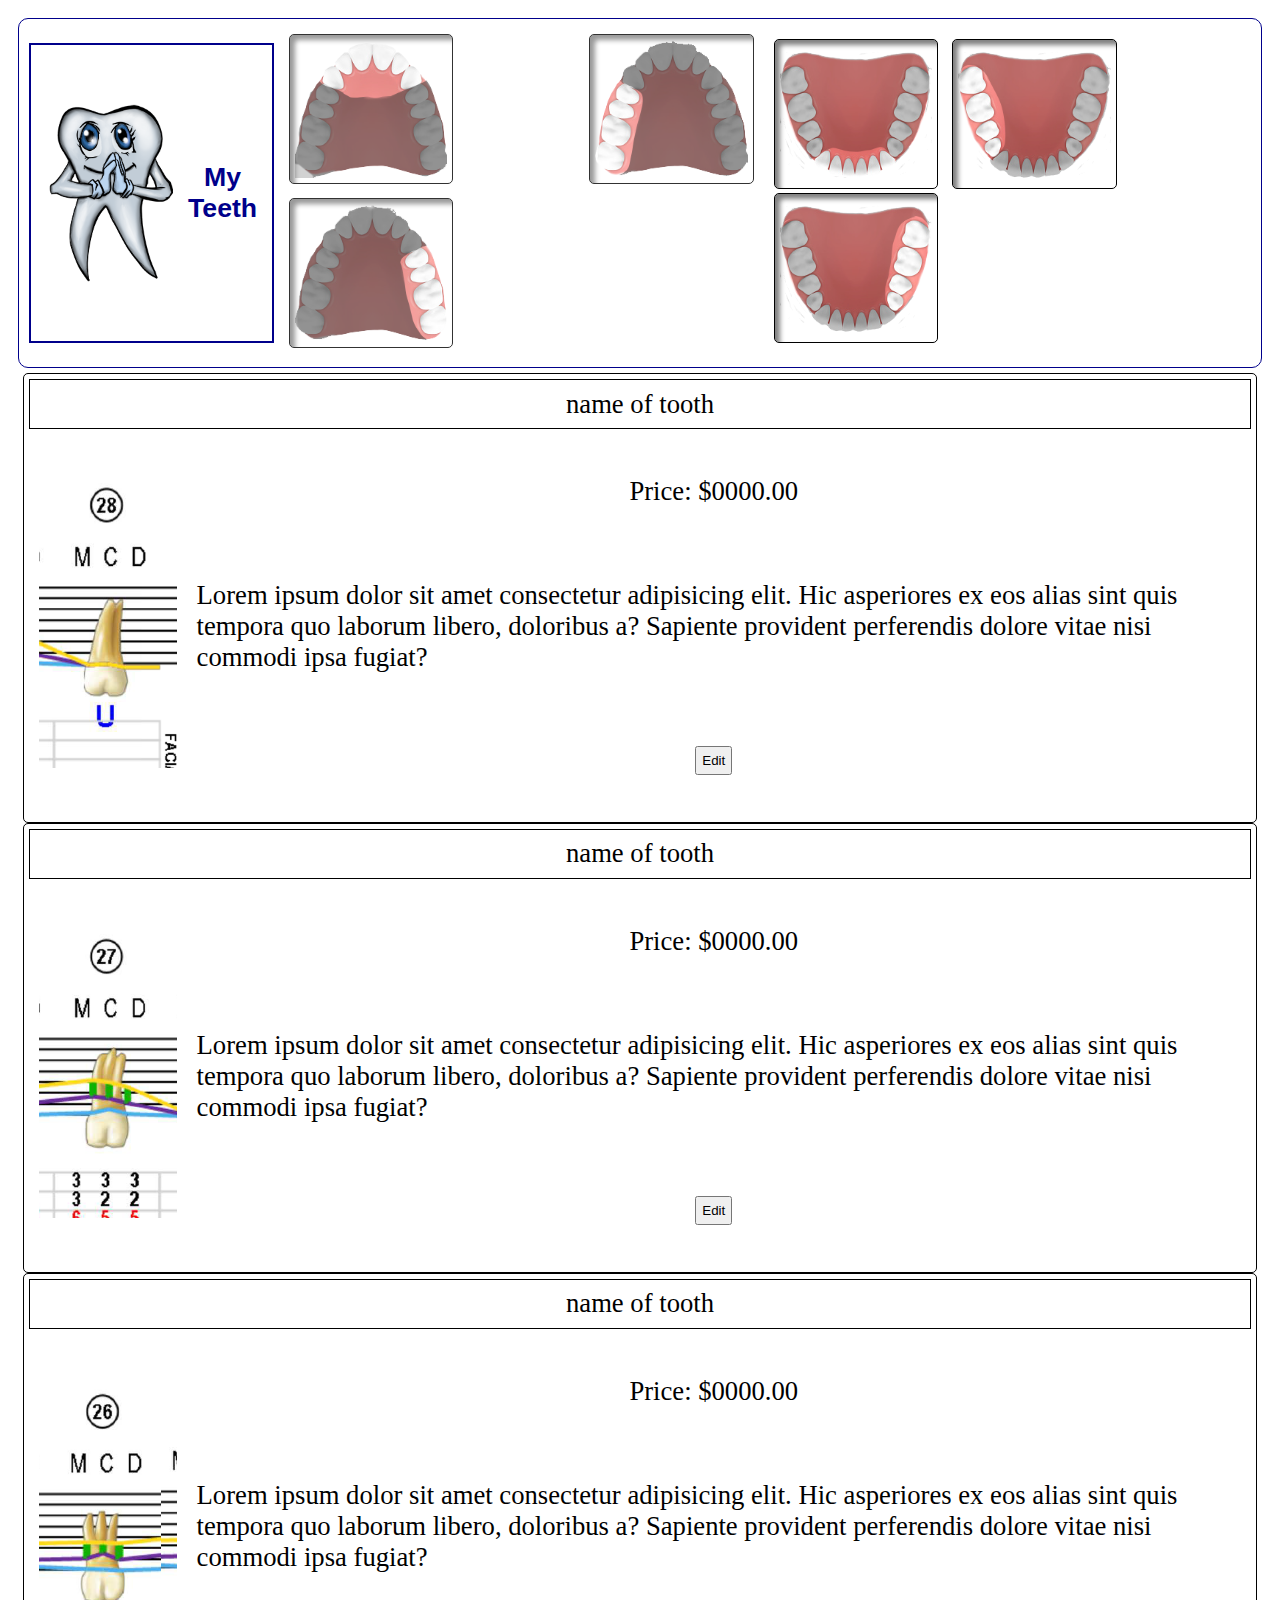
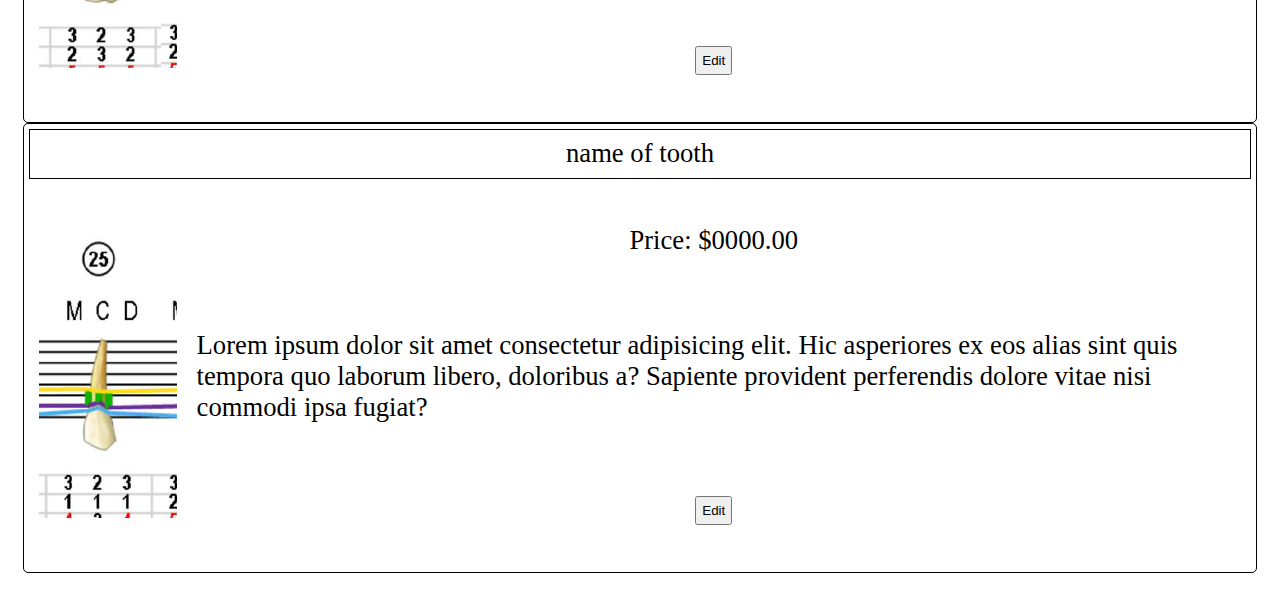
<file: pages/topLeft.html>
<!DOCTYPE html>
<html lang="en">
  <head>
    <meta charset="UTF-8" />
    <meta name="viewport" content="width=device-width, initial-scale=1.0" />
    <link rel="stylesheet" href="../assets/style.css" />
    <title>Top Left</title>
  </head>
  <body>
    <header>
      <section class="title">
        <a href="../index.html"
          ><img src="../assets/srcpics/mrsTooth2.png" alt="pic of mrs tooth" />
          My Teeth</a
        >
      </section>
      <section class="nav top">
        <a href="./topFront.html"
          ><img src="../assets/srcpics/topFront.png" alt="topFront"
        /></a>
        <a href="./topLeft.html"
          ><img src="../assets/srcpics/topLeft.png" alt="topLeft"
        /></a>
        <a href="./topRight.html"
          ><img src="../assets/srcpics/topRight.png" alt="topRight"
        /></a>
      </section>
      <section class="nav bot">
        <a href="./botFront.html"
          ><img src="../assets/srcpics/botFront.png" alt="botFront"
        /></a>
        <a href="./botLeft.html"
          ><img src="../assets/srcpics/botLeft.png" alt="botLeft"
        /></a>
        <a href="./botRight.html"
          ><img src="../assets/srcpics/botRight.png" alt="botRight"
        /></a>
      </section>
    </header>
    <section class="mainEl">
      <section class="toothCard" id="card1">
        <section class="toothTitle">
          <p>name of tooth</p>
        </section>
        <section class="descript">
          <img
            src="../assets/srcpics/Top2Left/28TopRightMolar.png"
            alt="Top Right Molar"
          />
          <section class="rcard">
            <section class="price">
              <p>Price: $0000.00</p>
            </section>
            <section class="descript2">
              <p>
                Lorem ipsum dolor sit amet consectetur adipisicing elit. Hic
                asperiores ex eos alias sint quis tempora quo laborum libero,
                doloribus a? Sapiente provident perferendis dolore vitae nisi
                commodi ipsa fugiat?
              </p>
            </section>
            <p>
              <button>Edit</button>
            </p>
          </section>
        </section>
        <section class="form TRMolar28">
          <form action="submit">
            <p>
              <input type="text" id="TRMolar28Price" placeholder="Price" />
            </p>
            <p>
              <textarea
                name=""
                id="TRMolar28Desc"
                cols="30"
                rows="10"
                wrap="hard"
                placeholder="description"
              ></textarea>
            </p>
            <button class="updateTooth">Update</button>
          </form>
        </section>
      </section>
      <section class="toothCard" id="card2">
        <section class="toothTitle">
          <p>name of tooth</p>
        </section>
        <section class="descript">
          <img
            src="../assets/srcpics/Top2Left/27TopRightMolar.png"
            alt="Top Left Molar"
          />
          <section class="rcard">
            <section class="price">
              <p>Price: $0000.00</p>
            </section>
            <section class="descript2">
              <p>
                Lorem ipsum dolor sit amet consectetur adipisicing elit. Hic
                asperiores ex eos alias sint quis tempora quo laborum libero,
                doloribus a? Sapiente provident perferendis dolore vitae nisi
                commodi ipsa fugiat?
              </p>
            </section>
            <p>
              <button>Edit</button>
            </p>
          </section>
        </section>
        <section class="form TRMolar27">
          <form action="submit">
            <p>
              <input type="text" id="TRMolar27Price" placeholder="Price" />
            </p>
            <p>
              <textarea
                name=""
                id="TRMolar27Desc"
                cols="30"
                rows="10"
                wrap="hard"
                placeholder="description"
              ></textarea>
            </p>
            <button class="updateTooth">Update</button>
          </form>
        </section>
      </section>
      <!-- card3 -->
      <section class="toothCard" id="card3">
        <section class="toothTitle">
          <p>name of tooth</p>
        </section>
        <section class="descript">
          <img
            src="../assets/srcpics/Top2Left/26TopRightMolar.png"
            alt="Top Left Molar"
          />
          <section class="rcard">
            <section class="price">
              <p>Price: $0000.00</p>
            </section>
            <section class="descript2">
              <p>
                Lorem ipsum dolor sit amet consectetur adipisicing elit. Hic
                asperiores ex eos alias sint quis tempora quo laborum libero,
                doloribus a? Sapiente provident perferendis dolore vitae nisi
                commodi ipsa fugiat?
              </p>
            </section>
            <p>
              <button>Edit</button>
            </p>
          </section>
        </section>
        <section class="form TRMolar26">
          <form action="submit">
            <p>
              <input type="text" id="TRMolar26Price" placeholder="Price" />
            </p>
            <p>
              <textarea
                name=""
                id="TRMolar26Desc"
                cols="30"
                rows="10"
                wrap="hard"
                placeholder="description"
              ></textarea>
            </p>
            <button class="updateTooth">Update</button>
          </form>
        </section>
      </section>
      <!-- end of card 3 -->
      <!-- card4 -->
      <section class="toothCard" id="card4">
        <section class="toothTitle">
          <p>name of tooth</p>
        </section>
        <section class="descript">
          <img
            src="../assets/srcpics/Top2Left/25ToppreMolarRight.png"
            alt="Top Left Molar"
          />
          <section class="rcard">
            <section class="price">
              <p>Price: $0000.00</p>
            </section>
            <section class="descript2">
              <p>
                Lorem ipsum dolor sit amet consectetur adipisicing elit. Hic
                asperiores ex eos alias sint quis tempora quo laborum libero,
                doloribus a? Sapiente provident perferendis dolore vitae nisi
                commodi ipsa fugiat?
              </p>
            </section>
            <p>
              <button>Edit</button>
            </p>
          </section>
        </section>
        <section class="form TRPreMolar25">
          <form action="submit">
            <p>
              <input type="text" id="TRPreMolar25Price" placeholder="Price" />
            </p>
            <p>
              <textarea
                name=""
                id="TRPreMolar25Desc"
                cols="30"
                rows="10"
                wrap="hard"
                placeholder="description"
              ></textarea>
            </p>
            <button class="updateTooth">Update</button>
          </form>
        </section>
      </section>
      <!-- end of card 4 -->
    </section>
    <script src="../assets/srcjs/topLeft.js"></script>
  </body>
</html>
</file>
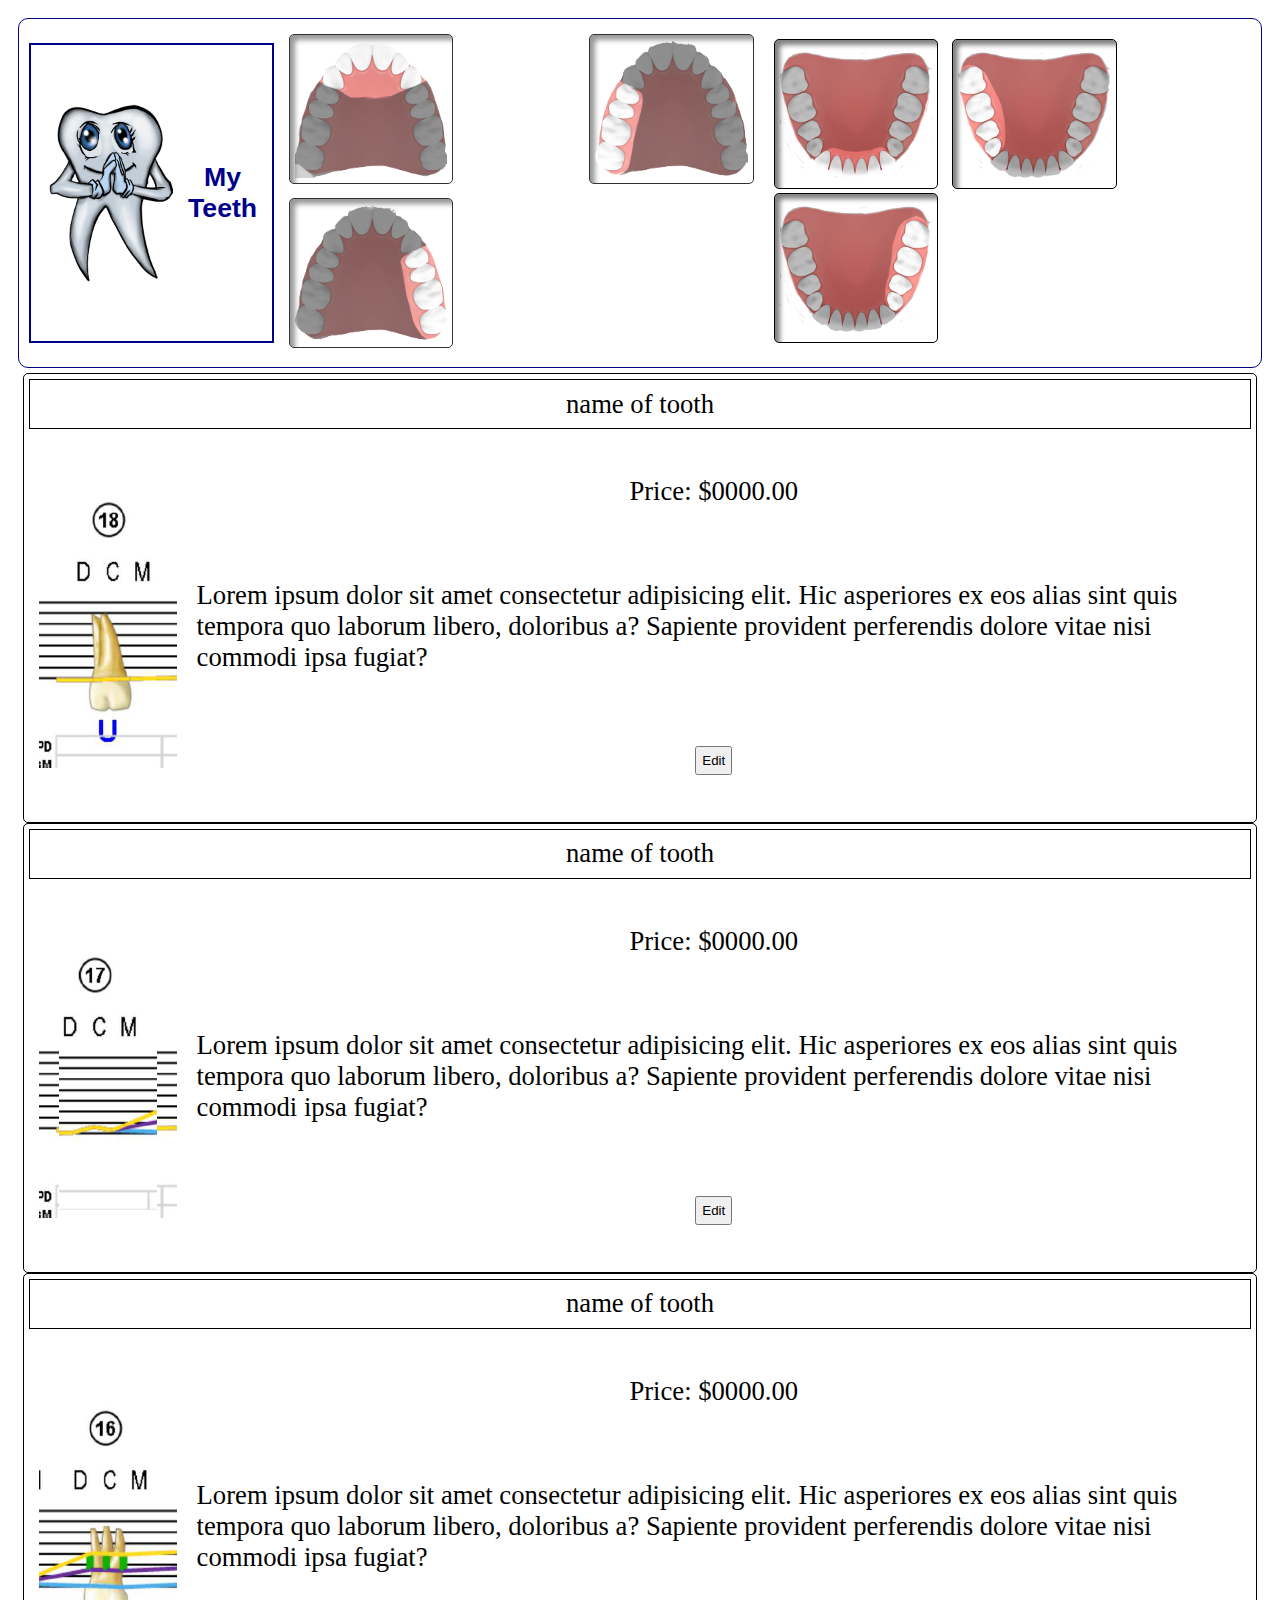
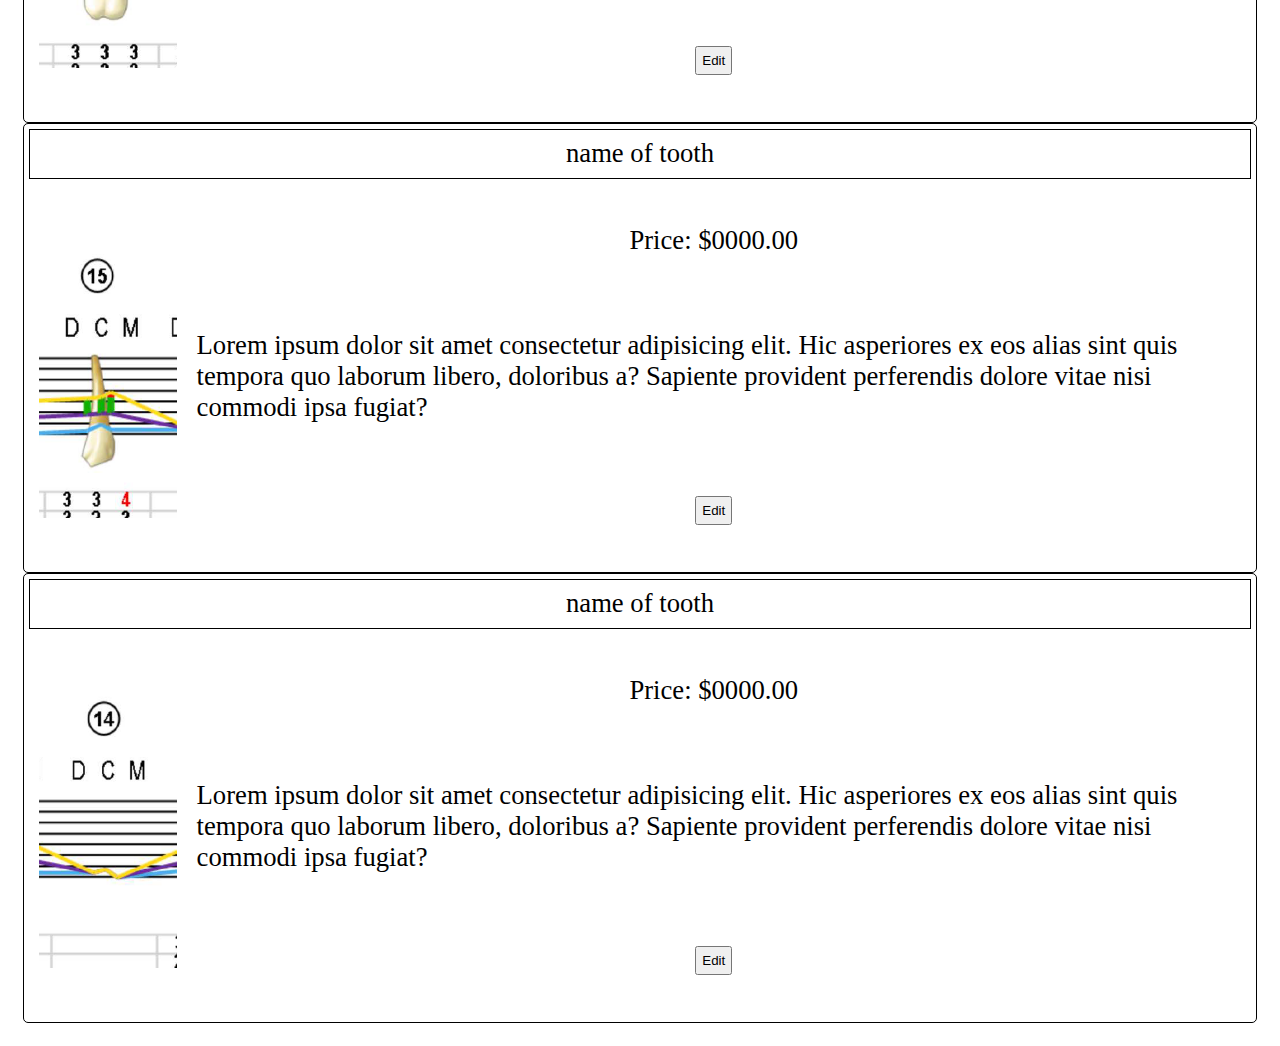
<file: pages/topRight.html>
<!DOCTYPE html>
<html lang="en">
  <head>
    <meta charset="UTF-8" />
    <meta name="viewport" content="width=device-width, initial-scale=1.0" />
    <link rel="stylesheet" href="../assets/style.css" />
    <title>Top Right</title>
  </head>
  <body>
    <header>
      <section class="title">
        <a href="../index.html"
          ><img src="../assets/srcpics/mrsTooth2.png" alt="pic of mrs tooth" />
          My Teeth</a
        >
      </section>
      <section class="nav top">
        <a href="./topFront.html"
          ><img src="../assets/srcpics/topFront.png" alt="topFront"
        /></a>
        <a href="./topLeft.html"
          ><img src="../assets/srcpics/topLeft.png" alt="topLeft"
        /></a>
        <a href="./topRight.html"
          ><img src="../assets/srcpics/topRight.png" alt="topRight"
        /></a>
      </section>
      <section class="nav bot">
        <a href="./botFront.html"
          ><img src="../assets/srcpics/botFront.png" alt="botFront"
        /></a>
        <a href="./botLeft.html"
          ><img src="../assets/srcpics/botLeft.png" alt="botLeft"
        /></a>
        <a href="./botRight.html"
          ><img src="../assets/srcpics/botRight.png" alt="botRight"
        /></a>
      </section>
    </header>
    <section class="mainEl">
      <section class="toothCard" id="card1">
        <section class="toothTitle">
          <p>name of tooth</p>
        </section>
        <section class="descript">
          <img
            src="../assets/srcpics/Top2Right/18MolarTopLeft.png"
            alt="Top Left Molar"
          />
          <section class="rcard">
            <section class="price">
              <p>Price: $0000.00</p>
            </section>
            <section class="descript2">
              <p>
                Lorem ipsum dolor sit amet consectetur adipisicing elit. Hic
                asperiores ex eos alias sint quis tempora quo laborum libero,
                doloribus a? Sapiente provident perferendis dolore vitae nisi
                commodi ipsa fugiat?
              </p>
            </section>
            <p>
              <button>Edit</button>
            </p>
          </section>
        </section>
        <section class="form TLMolar18">
          <form action="submit">
            <p>
              <input type="text" id="TLMolar18Price" placeholder="Price" />
            </p>
            <p>
              <textarea
                name=""
                id="TLMolar18Desc"
                cols="30"
                rows="10"
                wrap="hard"
                placeholder="description"
              ></textarea>
            </p>
            <button class="updateTooth">Update</button>
          </form>
        </section>
      </section>
      <section class="toothCard" id="card2">
        <section class="toothTitle">
          <p>name of tooth</p>
        </section>
        <section class="descript">
          <img
            src="../assets/srcpics/Top2Right/17MolarTopLeft.png"
            alt="Top Left Molar"
          />
          <section class="rcard">
            <section class="price">
              <p>Price: $0000.00</p>
            </section>
            <section class="descript2">
              <p>
                Lorem ipsum dolor sit amet consectetur adipisicing elit. Hic
                asperiores ex eos alias sint quis tempora quo laborum libero,
                doloribus a? Sapiente provident perferendis dolore vitae nisi
                commodi ipsa fugiat?
              </p>
            </section>
            <p>
              <button>Edit</button>
            </p>
          </section>
        </section>
        <section class="form TLMolar17">
          <form action="submit">
            <p>
              <input type="text" id="TLMolar17Price" placeholder="Price" />
            </p>
            <p>
              <textarea
                name=""
                id="TLMolar17Desc"
                cols="30"
                rows="10"
                wrap="hard"
                placeholder="description"
              ></textarea>
            </p>
            <button class="updateTooth">Update</button>
          </form>
        </section>
      </section>
      <!-- card3 -->
      <section class="toothCard" id="card3">
        <section class="toothTitle">
          <p>name of tooth</p>
        </section>
        <section class="descript">
          <img
            src="../assets/srcpics/Top2Right/16MolarTopLeft.png"
            alt="Top Left Molar"
          />
          <section class="rcard">
            <section class="price">
              <p>Price: $0000.00</p>
            </section>
            <section class="descript2">
              <p>
                Lorem ipsum dolor sit amet consectetur adipisicing elit. Hic
                asperiores ex eos alias sint quis tempora quo laborum libero,
                doloribus a? Sapiente provident perferendis dolore vitae nisi
                commodi ipsa fugiat?
              </p>
            </section>
            <p>
              <button>Edit</button>
            </p>
          </section>
        </section>
        <section class="form TLMolar16">
          <form action="submit">
            <p>
              <input type="text" id="TLMolar16Price" placeholder="Price" />
            </p>
            <p>
              <textarea
                name=""
                id="TLMolar16Desc"
                cols="30"
                rows="10"
                wrap="hard"
                placeholder="description"
              ></textarea>
            </p>
            <button class="updateTooth">Update</button>
          </form>
        </section>
      </section>
      <!-- end of card 3 -->
      <!-- card4 -->
      <section class="toothCard" id="card4">
        <section class="toothTitle">
          <p>name of tooth</p>
        </section>
        <section class="descript">
          <img
            src="../assets/srcpics/Top2Right/15bicuspidTopLeft.png"
            alt="Top Left Molar"
          />
          <section class="rcard">
            <section class="price">
              <p>Price: $0000.00</p>
            </section>
            <section class="descript2">
              <p>
                Lorem ipsum dolor sit amet consectetur adipisicing elit. Hic
                asperiores ex eos alias sint quis tempora quo laborum libero,
                doloribus a? Sapiente provident perferendis dolore vitae nisi
                commodi ipsa fugiat?
              </p>
            </section>
            <p>
              <button>Edit</button>
            </p>
          </section>
        </section>
        <section class="form TLBicusp15">
          <form action="submit">
            <p>
              <input type="text" id="TLBicusp15Price" placeholder="Price" />
            </p>
            <p>
              <textarea
                name=""
                id="TLBicusp15Desc"
                cols="30"
                rows="10"
                wrap="hard"
                placeholder="description"
              ></textarea>
            </p>
            <button class="updateTooth">Update</button>
          </form>
        </section>
      </section>
      <!-- end of card 4 -->
      <!-- card5 -->
      <section class="toothCard" id="card5">
        <section class="toothTitle">
          <p>name of tooth</p>
        </section>
        <section class="descript">
          <img
            src="../assets/srcpics/Top2Right/14bicuspidTopFrontLeft.png"
            alt="Top Left Molar"
          />
          <section class="rcard">
            <section class="price">
              <p>Price: $0000.00</p>
            </section>
            <section class="descript2">
              <p>
                Lorem ipsum dolor sit amet consectetur adipisicing elit. Hic
                asperiores ex eos alias sint quis tempora quo laborum libero,
                doloribus a? Sapiente provident perferendis dolore vitae nisi
                commodi ipsa fugiat?
              </p>
            </section>
            <p>
              <button>Edit</button>
            </p>
          </section>
        </section>
        <section class="form TLBicusp14">
          <form action="submit">
            <p>
              <input type="text" id="TLBicusp14Price" placeholder="Price" />
            </p>
            <p>
              <textarea
                name=""
                id="TLBicusp14Desc"
                cols="30"
                rows="10"
                wrap="hard"
                placeholder="description"
              ></textarea>
            </p>
            <button class="updateTooth">Update</button>
          </form>
        </section>
      </section>
      <!-- end of card 5 -->
    </section>
    <script src="../assets/srcjs/topRight.js"></script>
  </body>
</html>
</file>
<file: assets/style.css>
* {
  box-sizing: border-box;
  padding: 5px;
  text-decoration: none;
}

@media screen and (min-width: 0) and (max-width: 499px) {
  body {
    background-color: white;
    display: flex;
    flex-direction: column;
    justify-content: center;
    /* background-image: url(./srcpics/mrsTooth.png);
    background-size: 600px;
    background-repeat: no-repeat;
    background-position: 50% 0%; */
  }
  header {
    display: flex;
    flex-direction: column;
    border: 1px solid darkblue;
    /* background-color: lightskyblue; */
    border-radius: 10px;
    height: 350px;
    justify-content: space-between;
    align-items: center;
  }
  .title a {
    font-family: Verdana, Geneva, Tahoma, sans-serif;
    color: darkblue;
    font-size: 20pt;
    font-weight: 600;
    width: 100%;
    text-align: center;
    border: 2px solid darkblue;
    display: flex;
    flex-direction: row;
    justify-content: center;
    align-items: center;
  }
  .title img {
    height: 100px;
  }
  .top {
    display: flex;
    flex-direction: row;
    flex-wrap: wrap;
    justify-content: space-between;
    opacity: 80%;
  }
  .nav img {
    height: 80px;
    padding: 10px;
    box-shadow: inset 5px 5px 5px grey;
    border: 1px solid black;
    border-radius: 5px;
  }
  .main {
    width: 100%;
    display: flex;
    flex-direction: column;
    justify-content: center;
    align-items: center;
    text-align: center;
    color: white;
    font-size: 25pt;
  }
  .card {
    /* background-color: beige; */
    height: 400px;
    width: 100%;
    border: 2px solid black;
    color: black;

    border-radius: 10px;
  }
  .toothCard {
    border: 1px solid black;
    border-radius: 5px;
  }
  .toothTitle {
    font-size: 20pt;
    display: flex;
    justify-content: center;
    align-items: center;
    border: 1px solid black;
    height: 50px;
  }
  .descript {
    display: flex;
    flex-direction: row;
  }
  .descript img {
    height: 200px;
  }
  /* This if the form control section */
  .rcard {
    display: flex;
    flex-direction: column;
    justify-content: center;
    align-items: center;
    font-size: 20pt;
  }
  .price p {
    text-align: center;
    font-size: 20pt;
  }
  /* Common styles for form controls */
  .form {
    display: none;
    text-align: center;
    font-size: 20pt;
  }

  /* Common styles for price input elements */
  input[type="text"] {
    font-size: 20pt;
  }

  /* Common styles for description input elements */
  textarea {
    height: 300px;
    width: 100%;
    font-size: 20pt;
    word-wrap: break-word;
  }

  /* Specific styles for individual cards */
  #TLMolar18Price,
  #TLMolar17Price,
  #TLMolar16Price,
  #TLBicusp15Price,
  #TLBicusp14Price {
    font-size: 20pt;
  }

  #TLMolar16Desc {
    width: 100%; /* Adjust the width for TLMolar16Desc */
  }

  /* Hide forms for specific cards */
  #card2 .form,
  #card3 .form,
  #card4 .form,
  #card5 .form {
    display: none;
  }

  .appoint {
    font-size: 40pt;
    color: darkgreen;
    font-weight: 600;
  }
  .nextUp {
    height: 100px;
  }
  input[type="datetime-local"] {
    width: 200px; /* Set the width as per your preference */
    height: 100px; /* Set the height as per your preference */
    font-size: 20pt;
  }
}

@media screen and (min-width: 500px) and (max-width: 1000px) {
  body {
    background-color: white;
    display: flex;
    flex-direction: column;
    justify-content: center;
    /* background-image: url(./srcpics/mrsTooth.png);
    background-size: 600px;
    background-repeat: no-repeat;
    background-position: 50% 0%; */
  }
  header {
    display: flex;
    flex-direction: column;
    border: 1px solid darkblue;
    /* background-color: lightskyblue; */
    border-radius: 10px;
    height: 350px;
    justify-content: space-between;
    align-items: center;
  }
  .title a {
    font-family: Verdana, Geneva, Tahoma, sans-serif;
    color: darkblue;
    font-size: 20pt;
    font-weight: 600;
    width: 100%;
    text-align: center;
    border: 2px solid darkblue;
    display: flex;
    justify-content: space-between;
    align-items: center;
    height: 100px;
  }
  .title img {
    height: 100px;
  }
  .top {
    display: flex;
    flex-direction: row;
    flex-wrap: wrap;
    justify-content: space-between;
    opacity: 80%;
  }

  .nav img {
    height: 100px;
    box-shadow: inset 5px 5px 5px grey;
    border: 1px solid black;
    border-radius: 5px;
  }
  .main {
    width: 100%;
    display: flex;
    flex-direction: column;
    justify-content: center;
    align-items: center;
    text-align: center;
    color: white;
    font-size: 25pt;
  }
  .card {
    /* background-color: beige; */
    height: 300px;
    width: 100%;
    border: 2px solid black;
    color: black;

    border-radius: 10px;
  }
  .toothCard {
    border: 1px solid black;
    border-radius: 5px;
  }
  .toothTitle {
    font-size: 20pt;
    display: flex;
    justify-content: center;
    align-items: center;
    border: 1px solid black;
    height: 50px;
  }
  .descript {
    display: flex;
    flex-direction: row;
    font-size: 20pt;
  }
  .descript img {
    height: 200px;
  }
  /* This if the form control section */
  .TLMolar18 {
    display: none;
    text-align: center;
    font-size: 20pt;
  }
  /* Common styles for form controls */
  .form {
    display: none;
    text-align: center;
    font-size: 20pt;
  }

  /* Common styles for price input elements */
  input[type="text"] {
    font-size: 20pt;
  }

  /* Common styles for description input elements */
  textarea {
    height: 300px;
    width: 100%;
    font-size: 20pt;
    word-wrap: break-word;
  }

  /* Specific styles for individual cards */
  #TLMolar18Price,
  #TLMolar17Price,
  #TLMolar16Price,
  #TLBicusp15Price,
  #TLBicusp14Price {
    font-size: 20pt;
  }

  #TLMolar16Desc {
    width: 100%; /* Adjust the width for TLMolar16Desc */
  }

  /* Hide forms for specific cards */
  #card2 .form,
  #card3 .form,
  #card4 .form,
  #card5 .form {
    display: none;
  }

  .rcard {
    display: flex;
    flex-direction: column;
    justify-content: center;
    align-items: center;
    font-size: 20pt;
  }
  .price p {
    text-align: center;
    font-size: 20pt;
  }
  /* This if the form control section */
  .TLMolar18 {
    display: none;
    text-align: center;
    font-size: 20pt;
  }
  #TLMolarPrice18 {
    font-size: 20pt;
  }
  #TLMolarDesc18 {
    height: 300px;
    width: 50%;
    font-size: 20pt;
    word-wrap: break-word;
  }
  .appoint {
    font-size: 40pt;
    color: darkgreen;
    font-weight: 600;
  }
  .nextUp {
    height: 100px;
  }
  input[type="datetime-local"] {
    width: 200px; /* Set the width as per your preference */
    height: 100px; /* Set the height as per your preference */
    font-size: 20pt;
  }
}

@media screen and (min-width: 1001px) {
  body {
    background-color: white;
    display: flex;
    flex-direction: column;
    justify-content: center;
    /* background-image: url(./srcpics/mrsTooth.png);
      background-size: 600px;
      background-repeat: no-repeat;
      background-position: 50% 0%; */
  }
  header {
    display: flex;
    flex-direction: row;
    border: 1px solid darkblue;
    /* background-color: lightskyblue; */
    border-radius: 10px;
    height: 350px;
    justify-content: space-between;
    align-items: center;
  }
  .title a {
    font-family: Verdana, Geneva, Tahoma, sans-serif;
    color: darkblue;
    font-size: 20pt;
    font-weight: 600;
    width: 100%;
    text-align: center;
    border: 2px solid darkblue;
    display: flex;
    justify-content: center;
    align-items: center;
    height: 300px;
  }
  .title img {
    height: 200px;
  }
  .top {
    display: flex;
    flex-direction: row;
    flex-wrap: wrap;
    justify-content: space-between;
    opacity: 80%;
  }
  .nav img {
    height: 150px;
    box-shadow: inset 5px 5px 5px grey;
    border: 1px solid black;
    border-radius: 5px;
  }
  .main {
    width: 100%;
    display: flex;
    flex-direction: column;
    justify-content: center;
    align-items: center;
    text-align: center;
    color: white;
    font-size: 25pt;
  }
  .card {
    /* background-color: beige; */
    height: 300px;
    width: 100%;
    border: 2px solid black;
    color: black;

    border-radius: 10px;
  }
  .toothCard {
    border: 1px solid black;
    border-radius: 5px;
  }
  .toothTitle {
    font-size: 20pt;
    display: flex;
    justify-content: center;
    align-items: center;
    border: 1px solid black;
    height: 50px;
  }
  .descript {
    display: flex;
    flex-direction: row;
    justify-content: center;
    align-items: center;
    font-size: 20pt;
  }
  .descript img {
    height: 300px;
  }
  .rcard {
    display: flex;
    flex-direction: column;
    justify-content: center;
    align-items: center;
    font-size: 20pt;
  }
  .price p {
    text-align: center;
    font-size: 20pt;
  }
  /* This if the form control section */
  .TLMolar18 {
    display: none;
    text-align: center;
    font-size: 20pt;
  }
  #TLMolarPrice18 {
    font-size: 20pt;
  }
  #TLMolarDesc18 {
    height: 300px;
    width: 50%;
    font-size: 20pt;
    word-wrap: break-word;
  }
  .TLMolar17 {
    display: none;
    text-align: center;
    font-size: 20pt;
  }
  #TLMolarPrice17 {
    font-size: 20pt;
  }
  #TLMolarDesc17 {
    height: 300px;
    width: 50%;
    font-size: 20pt;
    word-wrap: break-word;
  }
  /* Common styles for form controls */
  .form {
    display: none;
    text-align: center;
    font-size: 20pt;
  }

  /* Common styles for price input elements */
  input[type="text"] {
    font-size: 20pt;
  }

  /* Common styles for description input elements */
  textarea {
    height: 300px;
    width: 100%;
    font-size: 20pt;
    word-wrap: break-word;
  }

  /* Specific styles for individual cards */
  #TLMolar18Price,
  #TLMolar17Price,
  #TLMolar16Price,
  #TLBicusp15Price,
  #TLBicusp14Price {
    font-size: 20pt;
  }

  #TLMolar16Desc {
    width: 100%; /* Adjust the width for TLMolar16Desc */
  }

  /* Hide forms for specific cards */
  #card2 .form,
  #card3 .form,
  #card4 .form,
  #card5 .form {
    display: none;
  }

  .appoint {
    font-size: 40pt;
    color: darkgreen;
    font-weight: 600;
  }
  .nextUp {
    height: 100px;
  }
  input[type="datetime-local"] {
    width: 200px; /* Set the width as per your preference */
    height: 100px; /* Set the height as per your preference */
    font-size: 20pt;
  }
}
</file>
